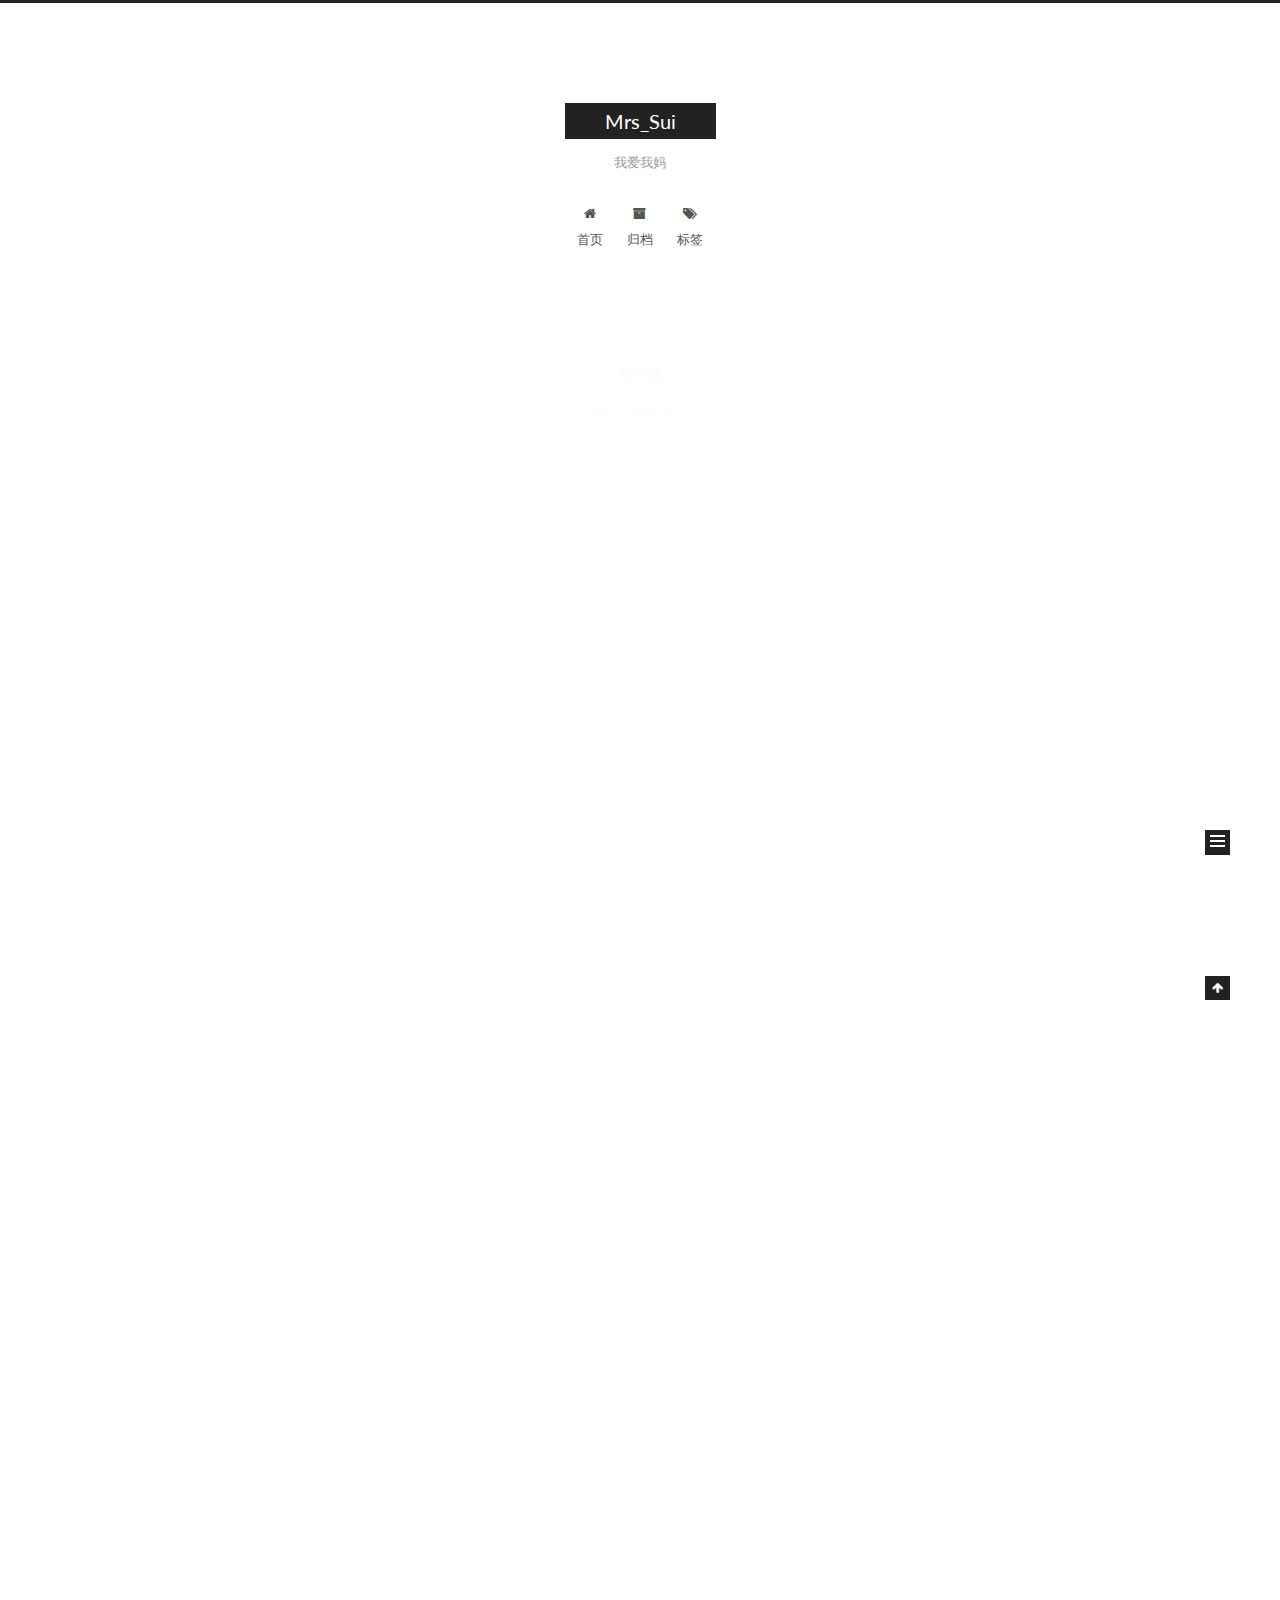
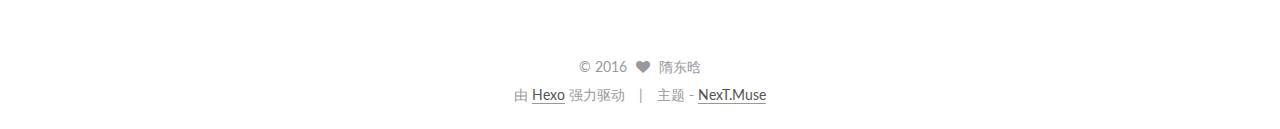
<file: index.html>
<!doctype html>



  


<html class="theme-next muse use-motion">
<head>
  <meta charset="UTF-8"/>
<meta http-equiv="X-UA-Compatible" content="IE=edge,chrome=1" />
<meta name="viewport" content="width=device-width, initial-scale=1, maximum-scale=1"/>



<meta http-equiv="Cache-Control" content="no-transform" />
<meta http-equiv="Cache-Control" content="no-siteapp" />












  
  
  <link href="/vendors/fancybox/source/jquery.fancybox.css?v=2.1.5" rel="stylesheet" type="text/css" />




  
  
  
  

  
    
    
  

  

  

  

  

  
    
    
    <link href="//fonts.googleapis.com/css?family=Lato:300,300italic,400,400italic,700,700italic&subset=latin,latin-ext" rel="stylesheet" type="text/css">
  






<link href="/vendors/font-awesome/css/font-awesome.min.css?v=4.4.0" rel="stylesheet" type="text/css" />

<link href="/css/main.css?v=5.0.1" rel="stylesheet" type="text/css" />


  <meta name="keywords" content="Hexo, NexT" />








  <link rel="shortcut icon" type="image/x-icon" href="/favicon.ico?v=5.0.1" />






<meta property="og:type" content="website">
<meta property="og:title" content="Mrs_Sui">
<meta property="og:url" content="http://yoursite.com/index.html">
<meta property="og:site_name" content="Mrs_Sui">
<meta name="twitter:card" content="summary">
<meta name="twitter:title" content="Mrs_Sui">



<script type="text/javascript" id="hexo.configuration">
  var NexT = window.NexT || {};
  var CONFIG = {
    scheme: 'Muse',
    sidebar: {"position":"left","display":"post"},
    fancybox: true,
    motion: true,
    duoshuo: {
      userId: 0,
      author: '博主'
    }
  };
</script>




  <link rel="canonical" href="http://yoursite.com/"/>

  <title> Mrs_Sui </title>
</head>

<body itemscope itemtype="http://schema.org/WebPage" lang="zh-Hans">

  










  
  
    
  

  <div class="container one-collumn sidebar-position-left 
   page-home 
 ">
    <div class="headband"></div>

    <header id="header" class="header" itemscope itemtype="http://schema.org/WPHeader">
      <div class="header-inner"><div class="site-meta ">
  

  <div class="custom-logo-site-title">
    <a href="/"  class="brand" rel="start">
      <span class="logo-line-before"><i></i></span>
      <span class="site-title">Mrs_Sui</span>
      <span class="logo-line-after"><i></i></span>
    </a>
  </div>
  <p class="site-subtitle">我爱我妈</p>
</div>

<div class="site-nav-toggle">
  <button>
    <span class="btn-bar"></span>
    <span class="btn-bar"></span>
    <span class="btn-bar"></span>
  </button>
</div>

<nav class="site-nav">
  

  
    <ul id="menu" class="menu">
      
        
        <li class="menu-item menu-item-home">
          <a href="/" rel="section">
            
              <i class="menu-item-icon fa fa-fw fa-home"></i> <br />
            
            首页
          </a>
        </li>
      
        
        <li class="menu-item menu-item-archives">
          <a href="/archives" rel="section">
            
              <i class="menu-item-icon fa fa-fw fa-archive"></i> <br />
            
            归档
          </a>
        </li>
      
        
        <li class="menu-item menu-item-tags">
          <a href="/tags" rel="section">
            
              <i class="menu-item-icon fa fa-fw fa-tags"></i> <br />
            
            标签
          </a>
        </li>
      

      
    </ul>
  

  
</nav>

 </div>
    </header>

    <main id="main" class="main">
      <div class="main-inner">
        <div class="content-wrap">
          <div id="content" class="content">
            
  <section id="posts" class="posts-expand">
    
      

  
  

  
  
  

  <article class="post post-type-normal " itemscope itemtype="http://schema.org/Article">

    
      <header class="post-header">

        
        
          <h1 class="post-title" itemprop="name headline">
            
            
              
                
                <a class="post-title-link" href="/2016/08/12/OC/" itemprop="url">
                  first
                </a>
              
            
          </h1>
        

        <div class="post-meta">
          <span class="post-time">
            <span class="post-meta-item-icon">
              <i class="fa fa-calendar-o"></i>
            </span>
            <span class="post-meta-item-text">发表于</span>
            <time itemprop="dateCreated" datetime="2016-08-12T22:47:24+08:00" content="2016-08-12">
              2016-08-12
            </time>
          </span>

          

          
            
          

          

          
          

          
        </div>
      </header>
    


    <div class="post-body" itemprop="articleBody">

      
      

      
        
          
            
          
        
      
    </div>

    <div>
      
    </div>

    <div>
      
    </div>

    <footer class="post-footer">
      

      

      
      
        <div class="post-eof"></div>
      
    </footer>
  </article>


    
      

  
  

  
  
  

  <article class="post post-type-normal " itemscope itemtype="http://schema.org/Article">

    
      <header class="post-header">

        
        
          <h1 class="post-title" itemprop="name headline">
            
            
              
                
                <a class="post-title-link" href="/2016/08/12/hello-world/" itemprop="url">
                  Hello World
                </a>
              
            
          </h1>
        

        <div class="post-meta">
          <span class="post-time">
            <span class="post-meta-item-icon">
              <i class="fa fa-calendar-o"></i>
            </span>
            <span class="post-meta-item-text">发表于</span>
            <time itemprop="dateCreated" datetime="2016-08-12T22:25:13+08:00" content="2016-08-12">
              2016-08-12
            </time>
          </span>

          

          
            
          

          

          
          

          
        </div>
      </header>
    


    <div class="post-body" itemprop="articleBody">

      
      

      
        
          
            <p>Welcome to <a href="https://hexo.io/" target="_blank" rel="external">Hexo</a>! This is your very first post. Check <a href="https://hexo.io/docs/" target="_blank" rel="external">documentation</a> for more info. If you get any problems when using Hexo, you can find the answer in <a href="https://hexo.io/docs/troubleshooting.html" target="_blank" rel="external">troubleshooting</a> or you can ask me on <a href="https://github.com/hexojs/hexo/issues" target="_blank" rel="external">GitHub</a>.</p>
<h2 id="Quick-Start"><a href="#Quick-Start" class="headerlink" title="Quick Start"></a>Quick Start</h2><h3 id="Create-a-new-post"><a href="#Create-a-new-post" class="headerlink" title="Create a new post"></a>Create a new post</h3><figure class="highlight bash"><table><tr><td class="gutter"><pre><div class="line">1</div></pre></td><td class="code"><pre><div class="line">$ hexo new <span class="string">"My New Post"</span></div></pre></td></tr></table></figure>
<p>More info: <a href="https://hexo.io/docs/writing.html" target="_blank" rel="external">Writing</a></p>
<h3 id="Run-server"><a href="#Run-server" class="headerlink" title="Run server"></a>Run server</h3><figure class="highlight bash"><table><tr><td class="gutter"><pre><div class="line">1</div></pre></td><td class="code"><pre><div class="line">$ hexo server</div></pre></td></tr></table></figure>
<p>More info: <a href="https://hexo.io/docs/server.html" target="_blank" rel="external">Server</a></p>
<h3 id="Generate-static-files"><a href="#Generate-static-files" class="headerlink" title="Generate static files"></a>Generate static files</h3><figure class="highlight bash"><table><tr><td class="gutter"><pre><div class="line">1</div></pre></td><td class="code"><pre><div class="line">$ hexo generate</div></pre></td></tr></table></figure>
<p>More info: <a href="https://hexo.io/docs/generating.html" target="_blank" rel="external">Generating</a></p>
<h3 id="Deploy-to-remote-sites"><a href="#Deploy-to-remote-sites" class="headerlink" title="Deploy to remote sites"></a>Deploy to remote sites</h3><figure class="highlight bash"><table><tr><td class="gutter"><pre><div class="line">1</div></pre></td><td class="code"><pre><div class="line">$ hexo deploy</div></pre></td></tr></table></figure>
<p>More info: <a href="https://hexo.io/docs/deployment.html" target="_blank" rel="external">Deployment</a></p>

          
        
      
    </div>

    <div>
      
    </div>

    <div>
      
    </div>

    <footer class="post-footer">
      

      

      
      
        <div class="post-eof"></div>
      
    </footer>
  </article>


    
  </section>

  


          </div>
          


          

        </div>
        
          
  
  <div class="sidebar-toggle">
    <div class="sidebar-toggle-line-wrap">
      <span class="sidebar-toggle-line sidebar-toggle-line-first"></span>
      <span class="sidebar-toggle-line sidebar-toggle-line-middle"></span>
      <span class="sidebar-toggle-line sidebar-toggle-line-last"></span>
    </div>
  </div>

  <aside id="sidebar" class="sidebar">
    <div class="sidebar-inner">

      

      

      <section class="site-overview sidebar-panel  sidebar-panel-active ">
        <div class="site-author motion-element" itemprop="author" itemscope itemtype="http://schema.org/Person">
          <img class="site-author-image" itemprop="image"
               src="/images/avatar.gif"
               alt="隋东晗" />
          <p class="site-author-name" itemprop="name">隋东晗</p>
          <p class="site-description motion-element" itemprop="description"></p>
        </div>
        <nav class="site-state motion-element">
          <div class="site-state-item site-state-posts">
            <a href="/archives">
              <span class="site-state-item-count">2</span>
              <span class="site-state-item-name">日志</span>
            </a>
          </div>

          

          

        </nav>

        

        <div class="links-of-author motion-element">
          
        </div>

        
        

        
        

      </section>

      

    </div>
  </aside>


        
      </div>
    </main>

    <footer id="footer" class="footer">
      <div class="footer-inner">
        <div class="copyright" >
  
  &copy; 
  <span itemprop="copyrightYear">2016</span>
  <span class="with-love">
    <i class="fa fa-heart"></i>
  </span>
  <span class="author" itemprop="copyrightHolder">隋东晗</span>
</div>

<div class="powered-by">
  由 <a class="theme-link" href="https://hexo.io">Hexo</a> 强力驱动
</div>

<div class="theme-info">
  主题 -
  <a class="theme-link" href="https://github.com/iissnan/hexo-theme-next">
    NexT.Muse
  </a>
</div>

        

        
      </div>
    </footer>

    <div class="back-to-top">
      <i class="fa fa-arrow-up"></i>
    </div>
  </div>

  

<script type="text/javascript">
  if (Object.prototype.toString.call(window.Promise) !== '[object Function]') {
    window.Promise = null;
  }
</script>









  



  
  <script type="text/javascript" src="/vendors/jquery/index.js?v=2.1.3"></script>

  
  <script type="text/javascript" src="/vendors/fastclick/lib/fastclick.min.js?v=1.0.6"></script>

  
  <script type="text/javascript" src="/vendors/jquery_lazyload/jquery.lazyload.js?v=1.9.7"></script>

  
  <script type="text/javascript" src="/vendors/velocity/velocity.min.js?v=1.2.1"></script>

  
  <script type="text/javascript" src="/vendors/velocity/velocity.ui.min.js?v=1.2.1"></script>

  
  <script type="text/javascript" src="/vendors/fancybox/source/jquery.fancybox.pack.js?v=2.1.5"></script>


  


  <script type="text/javascript" src="/js/src/utils.js?v=5.0.1"></script>

  <script type="text/javascript" src="/js/src/motion.js?v=5.0.1"></script>



  
  

  

  


  <script type="text/javascript" src="/js/src/bootstrap.js?v=5.0.1"></script>



  



  




  
  

  

  

  

</body>
</html>
</file>
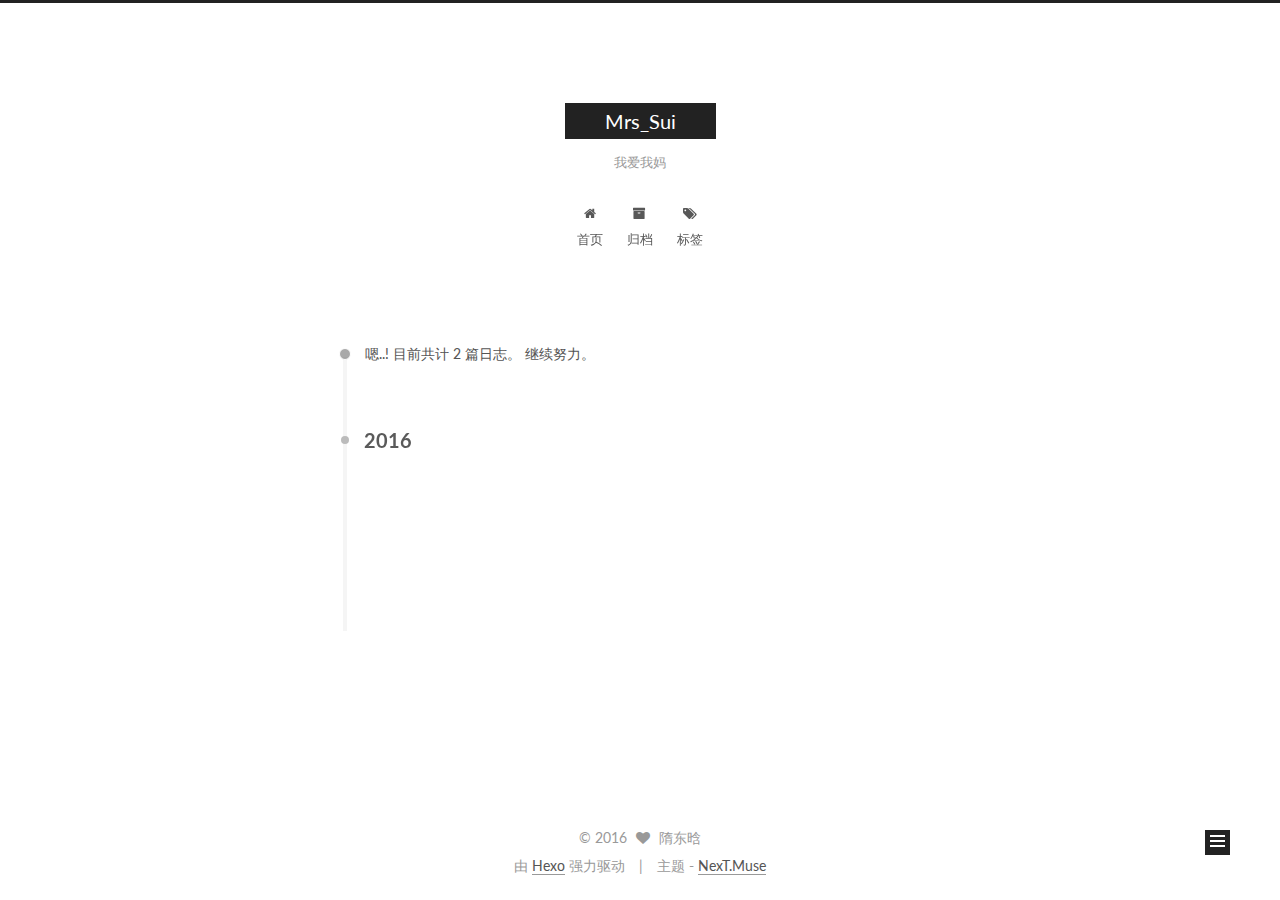
<file: archives/index.html>
<!doctype html>



  


<html class="theme-next muse use-motion">
<head>
  <meta charset="UTF-8"/>
<meta http-equiv="X-UA-Compatible" content="IE=edge,chrome=1" />
<meta name="viewport" content="width=device-width, initial-scale=1, maximum-scale=1"/>



<meta http-equiv="Cache-Control" content="no-transform" />
<meta http-equiv="Cache-Control" content="no-siteapp" />












  
  
  <link href="/vendors/fancybox/source/jquery.fancybox.css?v=2.1.5" rel="stylesheet" type="text/css" />




  
  
  
  

  
    
    
  

  

  

  

  

  
    
    
    <link href="//fonts.googleapis.com/css?family=Lato:300,300italic,400,400italic,700,700italic&subset=latin,latin-ext" rel="stylesheet" type="text/css">
  






<link href="/vendors/font-awesome/css/font-awesome.min.css?v=4.4.0" rel="stylesheet" type="text/css" />

<link href="/css/main.css?v=5.0.1" rel="stylesheet" type="text/css" />


  <meta name="keywords" content="Hexo, NexT" />








  <link rel="shortcut icon" type="image/x-icon" href="/favicon.ico?v=5.0.1" />






<meta property="og:type" content="website">
<meta property="og:title" content="Mrs_Sui">
<meta property="og:url" content="http://yoursite.com/archives/index.html">
<meta property="og:site_name" content="Mrs_Sui">
<meta name="twitter:card" content="summary">
<meta name="twitter:title" content="Mrs_Sui">



<script type="text/javascript" id="hexo.configuration">
  var NexT = window.NexT || {};
  var CONFIG = {
    scheme: 'Muse',
    sidebar: {"position":"left","display":"post"},
    fancybox: true,
    motion: true,
    duoshuo: {
      userId: 0,
      author: '博主'
    }
  };
</script>




  <link rel="canonical" href="http://yoursite.com/archives/"/>

  <title> 归档 | Mrs_Sui </title>
</head>

<body itemscope itemtype="http://schema.org/WebPage" lang="zh-Hans">

  










  
  
    
  

  <div class="container one-collumn sidebar-position-left  page-archive  ">
    <div class="headband"></div>

    <header id="header" class="header" itemscope itemtype="http://schema.org/WPHeader">
      <div class="header-inner"><div class="site-meta ">
  

  <div class="custom-logo-site-title">
    <a href="/"  class="brand" rel="start">
      <span class="logo-line-before"><i></i></span>
      <span class="site-title">Mrs_Sui</span>
      <span class="logo-line-after"><i></i></span>
    </a>
  </div>
  <p class="site-subtitle">我爱我妈</p>
</div>

<div class="site-nav-toggle">
  <button>
    <span class="btn-bar"></span>
    <span class="btn-bar"></span>
    <span class="btn-bar"></span>
  </button>
</div>

<nav class="site-nav">
  

  
    <ul id="menu" class="menu">
      
        
        <li class="menu-item menu-item-home">
          <a href="/" rel="section">
            
              <i class="menu-item-icon fa fa-fw fa-home"></i> <br />
            
            首页
          </a>
        </li>
      
        
        <li class="menu-item menu-item-archives">
          <a href="/archives" rel="section">
            
              <i class="menu-item-icon fa fa-fw fa-archive"></i> <br />
            
            归档
          </a>
        </li>
      
        
        <li class="menu-item menu-item-tags">
          <a href="/tags" rel="section">
            
              <i class="menu-item-icon fa fa-fw fa-tags"></i> <br />
            
            标签
          </a>
        </li>
      

      
    </ul>
  

  
</nav>

 </div>
    </header>

    <main id="main" class="main">
      <div class="main-inner">
        <div class="content-wrap">
          <div id="content" class="content">
            

  <section id="posts" class="posts-collapse">
    <span class="archive-move-on"></span>

    <span class="archive-page-counter">
      
      
      
        
      
      嗯..! 目前共计 2 篇日志。 继续努力。
    </span>

    

      
      
      

      
        
        <div class="collection-title">
          <h2 class="archive-year motion-element" id="archive-year-2016">2016</h2>
        </div>
      
      

      

  <article class="post post-type-normal" itemscope itemtype="http://schema.org/Article">
    <header class="post-header">

      <h1 class="post-title">
        
            <a class="post-title-link" href="/2016/08/12/OC/" itemprop="url">
              
                <span itemprop="name">first</span>
              
            </a>
        
      </h1>

      <div class="post-meta">
        <time class="post-time" itemprop="dateCreated"
              datetime="2016-08-12T22:47:24+08:00"
              content="2016-08-12" >
          08-12
        </time>
      </div>

    </header>
  </article>



    

      
      
      

      
      

      

  <article class="post post-type-normal" itemscope itemtype="http://schema.org/Article">
    <header class="post-header">

      <h1 class="post-title">
        
            <a class="post-title-link" href="/2016/08/12/hello-world/" itemprop="url">
              
                <span itemprop="name">Hello World</span>
              
            </a>
        
      </h1>

      <div class="post-meta">
        <time class="post-time" itemprop="dateCreated"
              datetime="2016-08-12T22:25:13+08:00"
              content="2016-08-12" >
          08-12
        </time>
      </div>

    </header>
  </article>



    

  </section>

  



          </div>
          


          

        </div>
        
          
  
  <div class="sidebar-toggle">
    <div class="sidebar-toggle-line-wrap">
      <span class="sidebar-toggle-line sidebar-toggle-line-first"></span>
      <span class="sidebar-toggle-line sidebar-toggle-line-middle"></span>
      <span class="sidebar-toggle-line sidebar-toggle-line-last"></span>
    </div>
  </div>

  <aside id="sidebar" class="sidebar">
    <div class="sidebar-inner">

      

      

      <section class="site-overview sidebar-panel  sidebar-panel-active ">
        <div class="site-author motion-element" itemprop="author" itemscope itemtype="http://schema.org/Person">
          <img class="site-author-image" itemprop="image"
               src="/images/avatar.gif"
               alt="隋东晗" />
          <p class="site-author-name" itemprop="name">隋东晗</p>
          <p class="site-description motion-element" itemprop="description"></p>
        </div>
        <nav class="site-state motion-element">
          <div class="site-state-item site-state-posts">
            <a href="/archives">
              <span class="site-state-item-count">2</span>
              <span class="site-state-item-name">日志</span>
            </a>
          </div>

          

          

        </nav>

        

        <div class="links-of-author motion-element">
          
        </div>

        
        

        
        

      </section>

      

    </div>
  </aside>


        
      </div>
    </main>

    <footer id="footer" class="footer">
      <div class="footer-inner">
        <div class="copyright" >
  
  &copy; 
  <span itemprop="copyrightYear">2016</span>
  <span class="with-love">
    <i class="fa fa-heart"></i>
  </span>
  <span class="author" itemprop="copyrightHolder">隋东晗</span>
</div>

<div class="powered-by">
  由 <a class="theme-link" href="https://hexo.io">Hexo</a> 强力驱动
</div>

<div class="theme-info">
  主题 -
  <a class="theme-link" href="https://github.com/iissnan/hexo-theme-next">
    NexT.Muse
  </a>
</div>

        

        
      </div>
    </footer>

    <div class="back-to-top">
      <i class="fa fa-arrow-up"></i>
    </div>
  </div>

  

<script type="text/javascript">
  if (Object.prototype.toString.call(window.Promise) !== '[object Function]') {
    window.Promise = null;
  }
</script>









  



  
  <script type="text/javascript" src="/vendors/jquery/index.js?v=2.1.3"></script>

  
  <script type="text/javascript" src="/vendors/fastclick/lib/fastclick.min.js?v=1.0.6"></script>

  
  <script type="text/javascript" src="/vendors/jquery_lazyload/jquery.lazyload.js?v=1.9.7"></script>

  
  <script type="text/javascript" src="/vendors/velocity/velocity.min.js?v=1.2.1"></script>

  
  <script type="text/javascript" src="/vendors/velocity/velocity.ui.min.js?v=1.2.1"></script>

  
  <script type="text/javascript" src="/vendors/fancybox/source/jquery.fancybox.pack.js?v=2.1.5"></script>


  


  <script type="text/javascript" src="/js/src/utils.js?v=5.0.1"></script>

  <script type="text/javascript" src="/js/src/motion.js?v=5.0.1"></script>



  
  

  
  
    <script type="text/javascript" id="motion.page.archive">
      $('.archive-year').velocity('transition.slideLeftIn');
    </script>
  


  


  <script type="text/javascript" src="/js/src/bootstrap.js?v=5.0.1"></script>



  



  




  
  

  

  

  

</body>
</html>
</file>
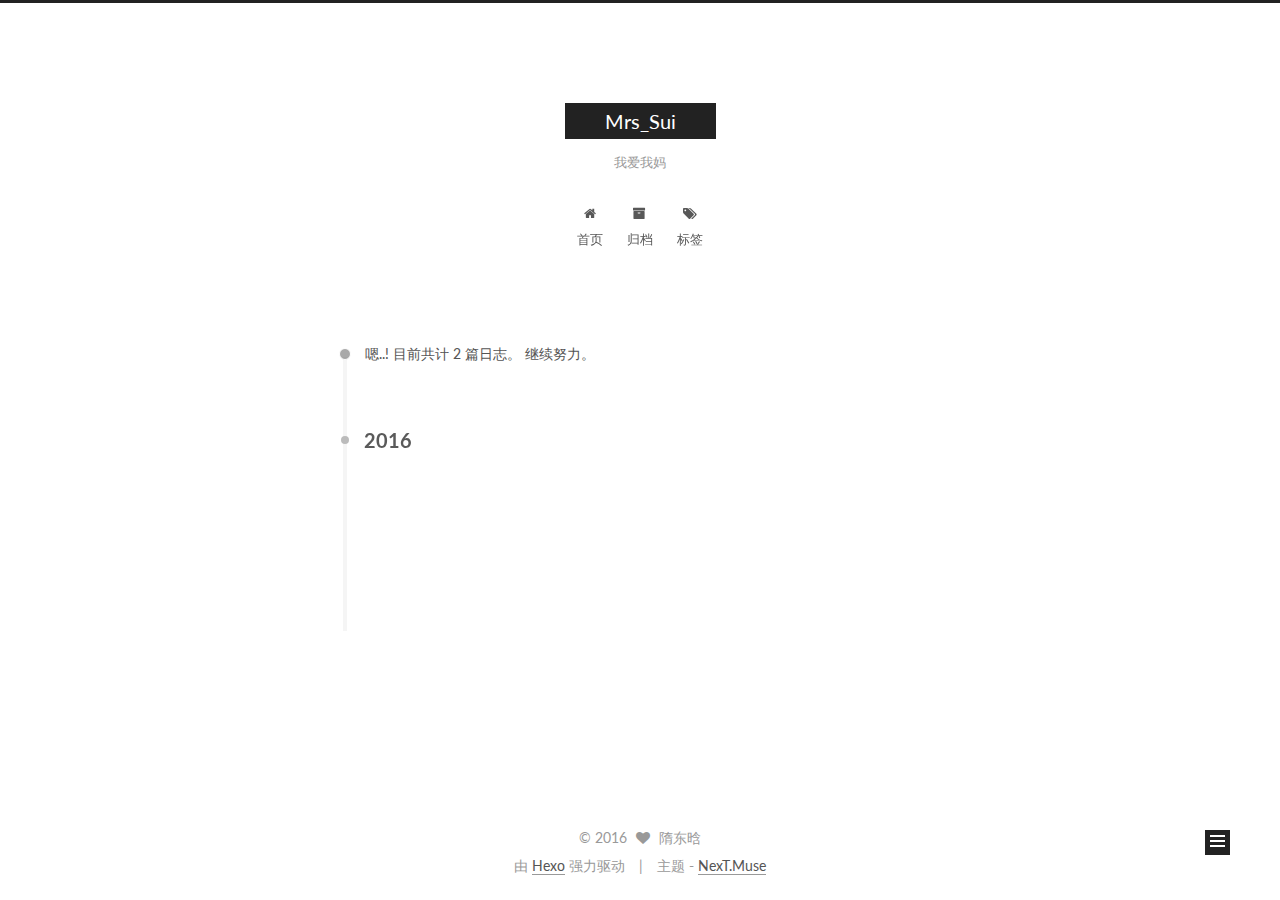
<file: archives/2016/index.html>
<!doctype html>



  


<html class="theme-next muse use-motion">
<head>
  <meta charset="UTF-8"/>
<meta http-equiv="X-UA-Compatible" content="IE=edge,chrome=1" />
<meta name="viewport" content="width=device-width, initial-scale=1, maximum-scale=1"/>



<meta http-equiv="Cache-Control" content="no-transform" />
<meta http-equiv="Cache-Control" content="no-siteapp" />












  
  
  <link href="/vendors/fancybox/source/jquery.fancybox.css?v=2.1.5" rel="stylesheet" type="text/css" />




  
  
  
  

  
    
    
  

  

  

  

  

  
    
    
    <link href="//fonts.googleapis.com/css?family=Lato:300,300italic,400,400italic,700,700italic&subset=latin,latin-ext" rel="stylesheet" type="text/css">
  






<link href="/vendors/font-awesome/css/font-awesome.min.css?v=4.4.0" rel="stylesheet" type="text/css" />

<link href="/css/main.css?v=5.0.1" rel="stylesheet" type="text/css" />


  <meta name="keywords" content="Hexo, NexT" />








  <link rel="shortcut icon" type="image/x-icon" href="/favicon.ico?v=5.0.1" />






<meta property="og:type" content="website">
<meta property="og:title" content="Mrs_Sui">
<meta property="og:url" content="http://yoursite.com/archives/2016/index.html">
<meta property="og:site_name" content="Mrs_Sui">
<meta name="twitter:card" content="summary">
<meta name="twitter:title" content="Mrs_Sui">



<script type="text/javascript" id="hexo.configuration">
  var NexT = window.NexT || {};
  var CONFIG = {
    scheme: 'Muse',
    sidebar: {"position":"left","display":"post"},
    fancybox: true,
    motion: true,
    duoshuo: {
      userId: 0,
      author: '博主'
    }
  };
</script>




  <link rel="canonical" href="http://yoursite.com/archives/2016/"/>

  <title> 归档 | Mrs_Sui </title>
</head>

<body itemscope itemtype="http://schema.org/WebPage" lang="zh-Hans">

  










  
  
    
  

  <div class="container one-collumn sidebar-position-left  page-archive  ">
    <div class="headband"></div>

    <header id="header" class="header" itemscope itemtype="http://schema.org/WPHeader">
      <div class="header-inner"><div class="site-meta ">
  

  <div class="custom-logo-site-title">
    <a href="/"  class="brand" rel="start">
      <span class="logo-line-before"><i></i></span>
      <span class="site-title">Mrs_Sui</span>
      <span class="logo-line-after"><i></i></span>
    </a>
  </div>
  <p class="site-subtitle">我爱我妈</p>
</div>

<div class="site-nav-toggle">
  <button>
    <span class="btn-bar"></span>
    <span class="btn-bar"></span>
    <span class="btn-bar"></span>
  </button>
</div>

<nav class="site-nav">
  

  
    <ul id="menu" class="menu">
      
        
        <li class="menu-item menu-item-home">
          <a href="/" rel="section">
            
              <i class="menu-item-icon fa fa-fw fa-home"></i> <br />
            
            首页
          </a>
        </li>
      
        
        <li class="menu-item menu-item-archives">
          <a href="/archives" rel="section">
            
              <i class="menu-item-icon fa fa-fw fa-archive"></i> <br />
            
            归档
          </a>
        </li>
      
        
        <li class="menu-item menu-item-tags">
          <a href="/tags" rel="section">
            
              <i class="menu-item-icon fa fa-fw fa-tags"></i> <br />
            
            标签
          </a>
        </li>
      

      
    </ul>
  

  
</nav>

 </div>
    </header>

    <main id="main" class="main">
      <div class="main-inner">
        <div class="content-wrap">
          <div id="content" class="content">
            

  <section id="posts" class="posts-collapse">
    <span class="archive-move-on"></span>

    <span class="archive-page-counter">
      
      
      
        
      
      嗯..! 目前共计 2 篇日志。 继续努力。
    </span>

    

      
      
      

      
        
        <div class="collection-title">
          <h2 class="archive-year motion-element" id="archive-year-2016">2016</h2>
        </div>
      
      

      

  <article class="post post-type-normal" itemscope itemtype="http://schema.org/Article">
    <header class="post-header">

      <h1 class="post-title">
        
            <a class="post-title-link" href="/2016/08/12/OC/" itemprop="url">
              
                <span itemprop="name">first</span>
              
            </a>
        
      </h1>

      <div class="post-meta">
        <time class="post-time" itemprop="dateCreated"
              datetime="2016-08-12T22:47:24+08:00"
              content="2016-08-12" >
          08-12
        </time>
      </div>

    </header>
  </article>



    

      
      
      

      
      

      

  <article class="post post-type-normal" itemscope itemtype="http://schema.org/Article">
    <header class="post-header">

      <h1 class="post-title">
        
            <a class="post-title-link" href="/2016/08/12/hello-world/" itemprop="url">
              
                <span itemprop="name">Hello World</span>
              
            </a>
        
      </h1>

      <div class="post-meta">
        <time class="post-time" itemprop="dateCreated"
              datetime="2016-08-12T22:25:13+08:00"
              content="2016-08-12" >
          08-12
        </time>
      </div>

    </header>
  </article>



    

  </section>

  



          </div>
          


          

        </div>
        
          
  
  <div class="sidebar-toggle">
    <div class="sidebar-toggle-line-wrap">
      <span class="sidebar-toggle-line sidebar-toggle-line-first"></span>
      <span class="sidebar-toggle-line sidebar-toggle-line-middle"></span>
      <span class="sidebar-toggle-line sidebar-toggle-line-last"></span>
    </div>
  </div>

  <aside id="sidebar" class="sidebar">
    <div class="sidebar-inner">

      

      

      <section class="site-overview sidebar-panel  sidebar-panel-active ">
        <div class="site-author motion-element" itemprop="author" itemscope itemtype="http://schema.org/Person">
          <img class="site-author-image" itemprop="image"
               src="/images/avatar.gif"
               alt="隋东晗" />
          <p class="site-author-name" itemprop="name">隋东晗</p>
          <p class="site-description motion-element" itemprop="description"></p>
        </div>
        <nav class="site-state motion-element">
          <div class="site-state-item site-state-posts">
            <a href="/archives">
              <span class="site-state-item-count">2</span>
              <span class="site-state-item-name">日志</span>
            </a>
          </div>

          

          

        </nav>

        

        <div class="links-of-author motion-element">
          
        </div>

        
        

        
        

      </section>

      

    </div>
  </aside>


        
      </div>
    </main>

    <footer id="footer" class="footer">
      <div class="footer-inner">
        <div class="copyright" >
  
  &copy; 
  <span itemprop="copyrightYear">2016</span>
  <span class="with-love">
    <i class="fa fa-heart"></i>
  </span>
  <span class="author" itemprop="copyrightHolder">隋东晗</span>
</div>

<div class="powered-by">
  由 <a class="theme-link" href="https://hexo.io">Hexo</a> 强力驱动
</div>

<div class="theme-info">
  主题 -
  <a class="theme-link" href="https://github.com/iissnan/hexo-theme-next">
    NexT.Muse
  </a>
</div>

        

        
      </div>
    </footer>

    <div class="back-to-top">
      <i class="fa fa-arrow-up"></i>
    </div>
  </div>

  

<script type="text/javascript">
  if (Object.prototype.toString.call(window.Promise) !== '[object Function]') {
    window.Promise = null;
  }
</script>









  



  
  <script type="text/javascript" src="/vendors/jquery/index.js?v=2.1.3"></script>

  
  <script type="text/javascript" src="/vendors/fastclick/lib/fastclick.min.js?v=1.0.6"></script>

  
  <script type="text/javascript" src="/vendors/jquery_lazyload/jquery.lazyload.js?v=1.9.7"></script>

  
  <script type="text/javascript" src="/vendors/velocity/velocity.min.js?v=1.2.1"></script>

  
  <script type="text/javascript" src="/vendors/velocity/velocity.ui.min.js?v=1.2.1"></script>

  
  <script type="text/javascript" src="/vendors/fancybox/source/jquery.fancybox.pack.js?v=2.1.5"></script>


  


  <script type="text/javascript" src="/js/src/utils.js?v=5.0.1"></script>

  <script type="text/javascript" src="/js/src/motion.js?v=5.0.1"></script>



  
  

  
  
    <script type="text/javascript" id="motion.page.archive">
      $('.archive-year').velocity('transition.slideLeftIn');
    </script>
  


  


  <script type="text/javascript" src="/js/src/bootstrap.js?v=5.0.1"></script>



  



  




  
  

  

  

  

</body>
</html>
</file>
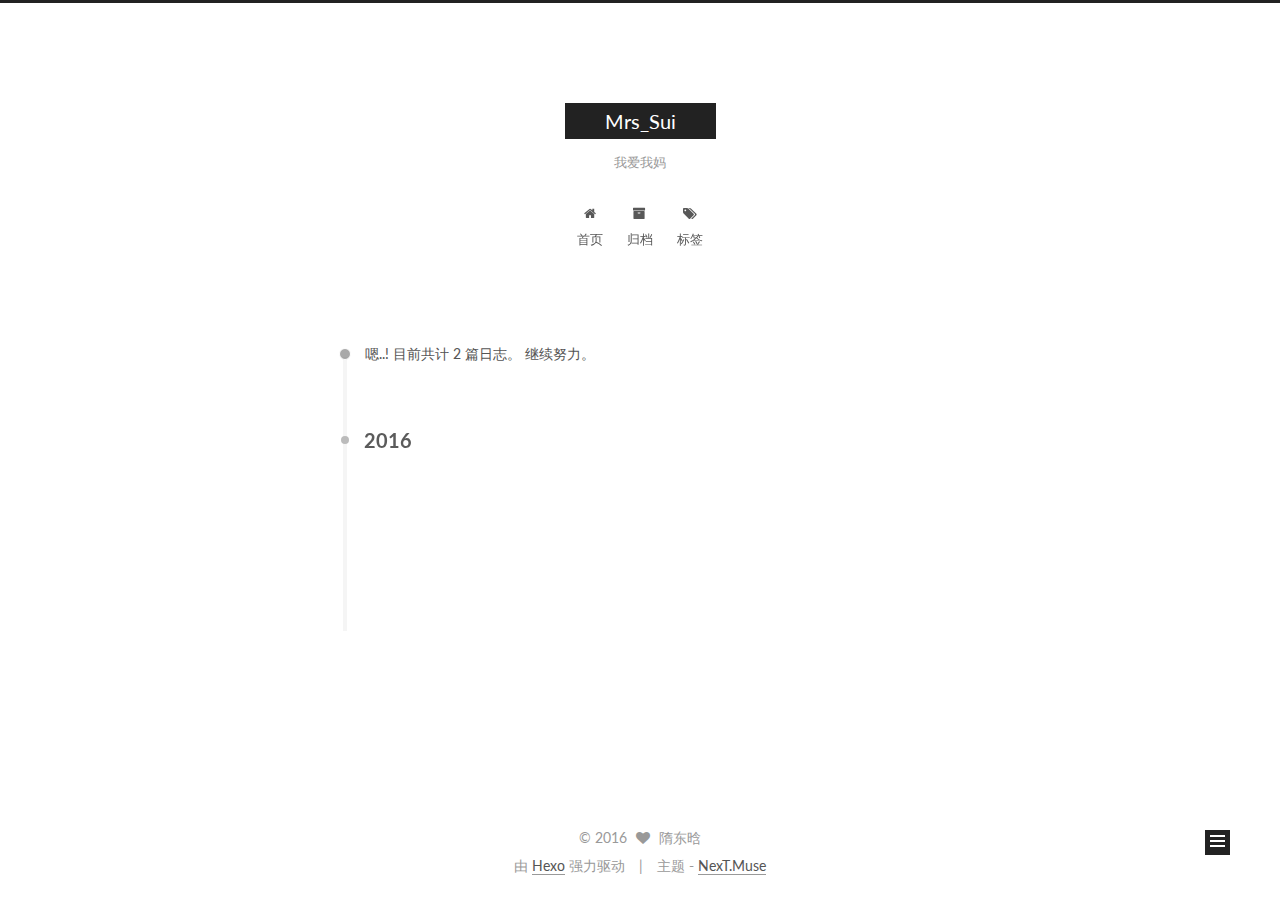
<file: archives/2016/08/index.html>
<!doctype html>



  


<html class="theme-next muse use-motion">
<head>
  <meta charset="UTF-8"/>
<meta http-equiv="X-UA-Compatible" content="IE=edge,chrome=1" />
<meta name="viewport" content="width=device-width, initial-scale=1, maximum-scale=1"/>



<meta http-equiv="Cache-Control" content="no-transform" />
<meta http-equiv="Cache-Control" content="no-siteapp" />












  
  
  <link href="/vendors/fancybox/source/jquery.fancybox.css?v=2.1.5" rel="stylesheet" type="text/css" />




  
  
  
  

  
    
    
  

  

  

  

  

  
    
    
    <link href="//fonts.googleapis.com/css?family=Lato:300,300italic,400,400italic,700,700italic&subset=latin,latin-ext" rel="stylesheet" type="text/css">
  






<link href="/vendors/font-awesome/css/font-awesome.min.css?v=4.4.0" rel="stylesheet" type="text/css" />

<link href="/css/main.css?v=5.0.1" rel="stylesheet" type="text/css" />


  <meta name="keywords" content="Hexo, NexT" />








  <link rel="shortcut icon" type="image/x-icon" href="/favicon.ico?v=5.0.1" />






<meta property="og:type" content="website">
<meta property="og:title" content="Mrs_Sui">
<meta property="og:url" content="http://yoursite.com/archives/2016/08/index.html">
<meta property="og:site_name" content="Mrs_Sui">
<meta name="twitter:card" content="summary">
<meta name="twitter:title" content="Mrs_Sui">



<script type="text/javascript" id="hexo.configuration">
  var NexT = window.NexT || {};
  var CONFIG = {
    scheme: 'Muse',
    sidebar: {"position":"left","display":"post"},
    fancybox: true,
    motion: true,
    duoshuo: {
      userId: 0,
      author: '博主'
    }
  };
</script>




  <link rel="canonical" href="http://yoursite.com/archives/2016/08/"/>

  <title> 归档 | Mrs_Sui </title>
</head>

<body itemscope itemtype="http://schema.org/WebPage" lang="zh-Hans">

  










  
  
    
  

  <div class="container one-collumn sidebar-position-left  page-archive  ">
    <div class="headband"></div>

    <header id="header" class="header" itemscope itemtype="http://schema.org/WPHeader">
      <div class="header-inner"><div class="site-meta ">
  

  <div class="custom-logo-site-title">
    <a href="/"  class="brand" rel="start">
      <span class="logo-line-before"><i></i></span>
      <span class="site-title">Mrs_Sui</span>
      <span class="logo-line-after"><i></i></span>
    </a>
  </div>
  <p class="site-subtitle">我爱我妈</p>
</div>

<div class="site-nav-toggle">
  <button>
    <span class="btn-bar"></span>
    <span class="btn-bar"></span>
    <span class="btn-bar"></span>
  </button>
</div>

<nav class="site-nav">
  

  
    <ul id="menu" class="menu">
      
        
        <li class="menu-item menu-item-home">
          <a href="/" rel="section">
            
              <i class="menu-item-icon fa fa-fw fa-home"></i> <br />
            
            首页
          </a>
        </li>
      
        
        <li class="menu-item menu-item-archives">
          <a href="/archives" rel="section">
            
              <i class="menu-item-icon fa fa-fw fa-archive"></i> <br />
            
            归档
          </a>
        </li>
      
        
        <li class="menu-item menu-item-tags">
          <a href="/tags" rel="section">
            
              <i class="menu-item-icon fa fa-fw fa-tags"></i> <br />
            
            标签
          </a>
        </li>
      

      
    </ul>
  

  
</nav>

 </div>
    </header>

    <main id="main" class="main">
      <div class="main-inner">
        <div class="content-wrap">
          <div id="content" class="content">
            

  <section id="posts" class="posts-collapse">
    <span class="archive-move-on"></span>

    <span class="archive-page-counter">
      
      
      
        
      
      嗯..! 目前共计 2 篇日志。 继续努力。
    </span>

    

      
      
      

      
        
        <div class="collection-title">
          <h2 class="archive-year motion-element" id="archive-year-2016">2016</h2>
        </div>
      
      

      

  <article class="post post-type-normal" itemscope itemtype="http://schema.org/Article">
    <header class="post-header">

      <h1 class="post-title">
        
            <a class="post-title-link" href="/2016/08/12/OC/" itemprop="url">
              
                <span itemprop="name">first</span>
              
            </a>
        
      </h1>

      <div class="post-meta">
        <time class="post-time" itemprop="dateCreated"
              datetime="2016-08-12T22:47:24+08:00"
              content="2016-08-12" >
          08-12
        </time>
      </div>

    </header>
  </article>



    

      
      
      

      
      

      

  <article class="post post-type-normal" itemscope itemtype="http://schema.org/Article">
    <header class="post-header">

      <h1 class="post-title">
        
            <a class="post-title-link" href="/2016/08/12/hello-world/" itemprop="url">
              
                <span itemprop="name">Hello World</span>
              
            </a>
        
      </h1>

      <div class="post-meta">
        <time class="post-time" itemprop="dateCreated"
              datetime="2016-08-12T22:25:13+08:00"
              content="2016-08-12" >
          08-12
        </time>
      </div>

    </header>
  </article>



    

  </section>

  



          </div>
          


          

        </div>
        
          
  
  <div class="sidebar-toggle">
    <div class="sidebar-toggle-line-wrap">
      <span class="sidebar-toggle-line sidebar-toggle-line-first"></span>
      <span class="sidebar-toggle-line sidebar-toggle-line-middle"></span>
      <span class="sidebar-toggle-line sidebar-toggle-line-last"></span>
    </div>
  </div>

  <aside id="sidebar" class="sidebar">
    <div class="sidebar-inner">

      

      

      <section class="site-overview sidebar-panel  sidebar-panel-active ">
        <div class="site-author motion-element" itemprop="author" itemscope itemtype="http://schema.org/Person">
          <img class="site-author-image" itemprop="image"
               src="/images/avatar.gif"
               alt="隋东晗" />
          <p class="site-author-name" itemprop="name">隋东晗</p>
          <p class="site-description motion-element" itemprop="description"></p>
        </div>
        <nav class="site-state motion-element">
          <div class="site-state-item site-state-posts">
            <a href="/archives">
              <span class="site-state-item-count">2</span>
              <span class="site-state-item-name">日志</span>
            </a>
          </div>

          

          

        </nav>

        

        <div class="links-of-author motion-element">
          
        </div>

        
        

        
        

      </section>

      

    </div>
  </aside>


        
      </div>
    </main>

    <footer id="footer" class="footer">
      <div class="footer-inner">
        <div class="copyright" >
  
  &copy; 
  <span itemprop="copyrightYear">2016</span>
  <span class="with-love">
    <i class="fa fa-heart"></i>
  </span>
  <span class="author" itemprop="copyrightHolder">隋东晗</span>
</div>

<div class="powered-by">
  由 <a class="theme-link" href="https://hexo.io">Hexo</a> 强力驱动
</div>

<div class="theme-info">
  主题 -
  <a class="theme-link" href="https://github.com/iissnan/hexo-theme-next">
    NexT.Muse
  </a>
</div>

        

        
      </div>
    </footer>

    <div class="back-to-top">
      <i class="fa fa-arrow-up"></i>
    </div>
  </div>

  

<script type="text/javascript">
  if (Object.prototype.toString.call(window.Promise) !== '[object Function]') {
    window.Promise = null;
  }
</script>









  



  
  <script type="text/javascript" src="/vendors/jquery/index.js?v=2.1.3"></script>

  
  <script type="text/javascript" src="/vendors/fastclick/lib/fastclick.min.js?v=1.0.6"></script>

  
  <script type="text/javascript" src="/vendors/jquery_lazyload/jquery.lazyload.js?v=1.9.7"></script>

  
  <script type="text/javascript" src="/vendors/velocity/velocity.min.js?v=1.2.1"></script>

  
  <script type="text/javascript" src="/vendors/velocity/velocity.ui.min.js?v=1.2.1"></script>

  
  <script type="text/javascript" src="/vendors/fancybox/source/jquery.fancybox.pack.js?v=2.1.5"></script>


  


  <script type="text/javascript" src="/js/src/utils.js?v=5.0.1"></script>

  <script type="text/javascript" src="/js/src/motion.js?v=5.0.1"></script>



  
  

  
  
    <script type="text/javascript" id="motion.page.archive">
      $('.archive-year').velocity('transition.slideLeftIn');
    </script>
  


  


  <script type="text/javascript" src="/js/src/bootstrap.js?v=5.0.1"></script>



  



  




  
  

  

  

  

</body>
</html>
</file>
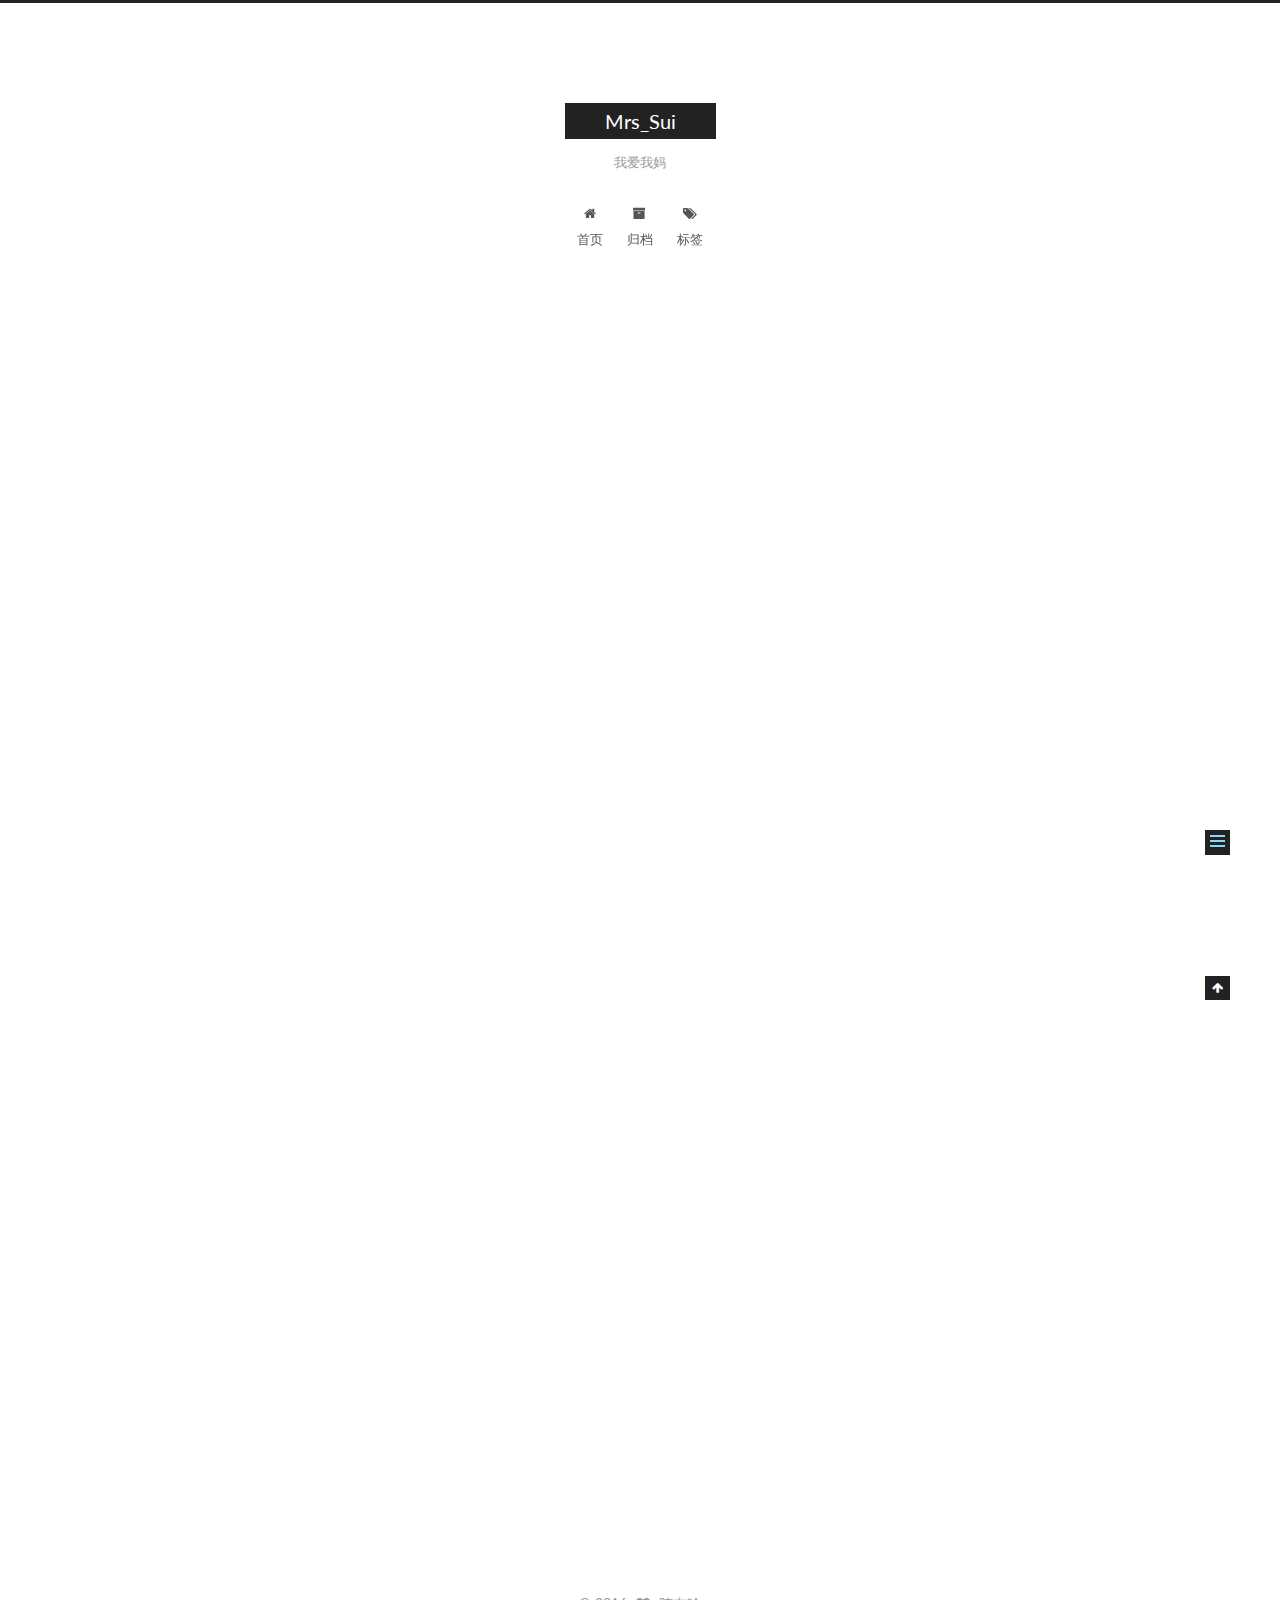
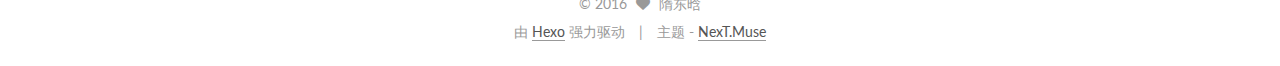
<file: 2016/08/12/hello-world/index.html>
<!doctype html>



  


<html class="theme-next muse use-motion">
<head>
  <meta charset="UTF-8"/>
<meta http-equiv="X-UA-Compatible" content="IE=edge,chrome=1" />
<meta name="viewport" content="width=device-width, initial-scale=1, maximum-scale=1"/>



<meta http-equiv="Cache-Control" content="no-transform" />
<meta http-equiv="Cache-Control" content="no-siteapp" />












  
  
  <link href="/vendors/fancybox/source/jquery.fancybox.css?v=2.1.5" rel="stylesheet" type="text/css" />




  
  
  
  

  
    
    
  

  

  

  

  

  
    
    
    <link href="//fonts.googleapis.com/css?family=Lato:300,300italic,400,400italic,700,700italic&subset=latin,latin-ext" rel="stylesheet" type="text/css">
  






<link href="/vendors/font-awesome/css/font-awesome.min.css?v=4.4.0" rel="stylesheet" type="text/css" />

<link href="/css/main.css?v=5.0.1" rel="stylesheet" type="text/css" />


  <meta name="keywords" content="Hexo, NexT" />








  <link rel="shortcut icon" type="image/x-icon" href="/favicon.ico?v=5.0.1" />






<meta name="description" content="Welcome to Hexo! This is your very first post. Check documentation for more info. If you get any problems when using Hexo, you can find the answer in troubleshooting or you can ask me on GitHub.
Quick">
<meta property="og:type" content="article">
<meta property="og:title" content="Hello World">
<meta property="og:url" content="http://yoursite.com/2016/08/12/hello-world/index.html">
<meta property="og:site_name" content="Mrs_Sui">
<meta property="og:description" content="Welcome to Hexo! This is your very first post. Check documentation for more info. If you get any problems when using Hexo, you can find the answer in troubleshooting or you can ask me on GitHub.
Quick">
<meta property="og:updated_time" content="2016-08-12T14:36:12.000Z">
<meta name="twitter:card" content="summary">
<meta name="twitter:title" content="Hello World">
<meta name="twitter:description" content="Welcome to Hexo! This is your very first post. Check documentation for more info. If you get any problems when using Hexo, you can find the answer in troubleshooting or you can ask me on GitHub.
Quick">



<script type="text/javascript" id="hexo.configuration">
  var NexT = window.NexT || {};
  var CONFIG = {
    scheme: 'Muse',
    sidebar: {"position":"left","display":"post"},
    fancybox: true,
    motion: true,
    duoshuo: {
      userId: 0,
      author: '博主'
    }
  };
</script>




  <link rel="canonical" href="http://yoursite.com/2016/08/12/hello-world/"/>

  <title> Hello World | Mrs_Sui </title>
</head>

<body itemscope itemtype="http://schema.org/WebPage" lang="zh-Hans">

  










  
  
    
  

  <div class="container one-collumn sidebar-position-left page-post-detail ">
    <div class="headband"></div>

    <header id="header" class="header" itemscope itemtype="http://schema.org/WPHeader">
      <div class="header-inner"><div class="site-meta ">
  

  <div class="custom-logo-site-title">
    <a href="/"  class="brand" rel="start">
      <span class="logo-line-before"><i></i></span>
      <span class="site-title">Mrs_Sui</span>
      <span class="logo-line-after"><i></i></span>
    </a>
  </div>
  <p class="site-subtitle">我爱我妈</p>
</div>

<div class="site-nav-toggle">
  <button>
    <span class="btn-bar"></span>
    <span class="btn-bar"></span>
    <span class="btn-bar"></span>
  </button>
</div>

<nav class="site-nav">
  

  
    <ul id="menu" class="menu">
      
        
        <li class="menu-item menu-item-home">
          <a href="/" rel="section">
            
              <i class="menu-item-icon fa fa-fw fa-home"></i> <br />
            
            首页
          </a>
        </li>
      
        
        <li class="menu-item menu-item-archives">
          <a href="/archives" rel="section">
            
              <i class="menu-item-icon fa fa-fw fa-archive"></i> <br />
            
            归档
          </a>
        </li>
      
        
        <li class="menu-item menu-item-tags">
          <a href="/tags" rel="section">
            
              <i class="menu-item-icon fa fa-fw fa-tags"></i> <br />
            
            标签
          </a>
        </li>
      

      
    </ul>
  

  
</nav>

 </div>
    </header>

    <main id="main" class="main">
      <div class="main-inner">
        <div class="content-wrap">
          <div id="content" class="content">
            

  <div id="posts" class="posts-expand">
    

  
  

  
  
  

  <article class="post post-type-normal " itemscope itemtype="http://schema.org/Article">

    
      <header class="post-header">

        
        
          <h1 class="post-title" itemprop="name headline">
            
            
              
                Hello World
              
            
          </h1>
        

        <div class="post-meta">
          <span class="post-time">
            <span class="post-meta-item-icon">
              <i class="fa fa-calendar-o"></i>
            </span>
            <span class="post-meta-item-text">发表于</span>
            <time itemprop="dateCreated" datetime="2016-08-12T22:25:13+08:00" content="2016-08-12">
              2016-08-12
            </time>
          </span>

          

          
            
          

          

          
          

          
        </div>
      </header>
    


    <div class="post-body" itemprop="articleBody">

      
      

      
        <p>Welcome to <a href="https://hexo.io/" target="_blank" rel="external">Hexo</a>! This is your very first post. Check <a href="https://hexo.io/docs/" target="_blank" rel="external">documentation</a> for more info. If you get any problems when using Hexo, you can find the answer in <a href="https://hexo.io/docs/troubleshooting.html" target="_blank" rel="external">troubleshooting</a> or you can ask me on <a href="https://github.com/hexojs/hexo/issues" target="_blank" rel="external">GitHub</a>.</p>
<h2 id="Quick-Start"><a href="#Quick-Start" class="headerlink" title="Quick Start"></a>Quick Start</h2><h3 id="Create-a-new-post"><a href="#Create-a-new-post" class="headerlink" title="Create a new post"></a>Create a new post</h3><figure class="highlight bash"><table><tr><td class="gutter"><pre><div class="line">1</div></pre></td><td class="code"><pre><div class="line">$ hexo new <span class="string">"My New Post"</span></div></pre></td></tr></table></figure>
<p>More info: <a href="https://hexo.io/docs/writing.html" target="_blank" rel="external">Writing</a></p>
<h3 id="Run-server"><a href="#Run-server" class="headerlink" title="Run server"></a>Run server</h3><figure class="highlight bash"><table><tr><td class="gutter"><pre><div class="line">1</div></pre></td><td class="code"><pre><div class="line">$ hexo server</div></pre></td></tr></table></figure>
<p>More info: <a href="https://hexo.io/docs/server.html" target="_blank" rel="external">Server</a></p>
<h3 id="Generate-static-files"><a href="#Generate-static-files" class="headerlink" title="Generate static files"></a>Generate static files</h3><figure class="highlight bash"><table><tr><td class="gutter"><pre><div class="line">1</div></pre></td><td class="code"><pre><div class="line">$ hexo generate</div></pre></td></tr></table></figure>
<p>More info: <a href="https://hexo.io/docs/generating.html" target="_blank" rel="external">Generating</a></p>
<h3 id="Deploy-to-remote-sites"><a href="#Deploy-to-remote-sites" class="headerlink" title="Deploy to remote sites"></a>Deploy to remote sites</h3><figure class="highlight bash"><table><tr><td class="gutter"><pre><div class="line">1</div></pre></td><td class="code"><pre><div class="line">$ hexo deploy</div></pre></td></tr></table></figure>
<p>More info: <a href="https://hexo.io/docs/deployment.html" target="_blank" rel="external">Deployment</a></p>

      
    </div>

    <div>
      
        

      
    </div>

    <div>
      
        

      
    </div>

    <footer class="post-footer">
      

      
        <div class="post-nav">
          <div class="post-nav-next post-nav-item">
            
          </div>

          <div class="post-nav-prev post-nav-item">
            
              <a href="/2016/08/12/OC/" rel="prev" title="first">
                first <i class="fa fa-chevron-right"></i>
              </a>
            
          </div>
        </div>
      

      
      
    </footer>
  </article>



    <div class="post-spread">
      
    </div>
  </div>


          </div>
          


          
  <div class="comments" id="comments">
    
  </div>


        </div>
        
          
  
  <div class="sidebar-toggle">
    <div class="sidebar-toggle-line-wrap">
      <span class="sidebar-toggle-line sidebar-toggle-line-first"></span>
      <span class="sidebar-toggle-line sidebar-toggle-line-middle"></span>
      <span class="sidebar-toggle-line sidebar-toggle-line-last"></span>
    </div>
  </div>

  <aside id="sidebar" class="sidebar">
    <div class="sidebar-inner">

      

      
        <ul class="sidebar-nav motion-element">
          <li class="sidebar-nav-toc sidebar-nav-active" data-target="post-toc-wrap" >
            文章目录
          </li>
          <li class="sidebar-nav-overview" data-target="site-overview">
            站点概览
          </li>
        </ul>
      

      <section class="site-overview sidebar-panel ">
        <div class="site-author motion-element" itemprop="author" itemscope itemtype="http://schema.org/Person">
          <img class="site-author-image" itemprop="image"
               src="/images/avatar.gif"
               alt="隋东晗" />
          <p class="site-author-name" itemprop="name">隋东晗</p>
          <p class="site-description motion-element" itemprop="description"></p>
        </div>
        <nav class="site-state motion-element">
          <div class="site-state-item site-state-posts">
            <a href="/archives">
              <span class="site-state-item-count">2</span>
              <span class="site-state-item-name">日志</span>
            </a>
          </div>

          

          

        </nav>

        

        <div class="links-of-author motion-element">
          
        </div>

        
        

        
        

      </section>

      
        <section class="post-toc-wrap motion-element sidebar-panel sidebar-panel-active">
          <div class="post-toc">
            
              
            
            
              <div class="post-toc-content"><ol class="nav"><li class="nav-item nav-level-2"><a class="nav-link" href="#Quick-Start"><span class="nav-number">1.</span> <span class="nav-text">Quick Start</span></a><ol class="nav-child"><li class="nav-item nav-level-3"><a class="nav-link" href="#Create-a-new-post"><span class="nav-number">1.1.</span> <span class="nav-text">Create a new post</span></a></li><li class="nav-item nav-level-3"><a class="nav-link" href="#Run-server"><span class="nav-number">1.2.</span> <span class="nav-text">Run server</span></a></li><li class="nav-item nav-level-3"><a class="nav-link" href="#Generate-static-files"><span class="nav-number">1.3.</span> <span class="nav-text">Generate static files</span></a></li><li class="nav-item nav-level-3"><a class="nav-link" href="#Deploy-to-remote-sites"><span class="nav-number">1.4.</span> <span class="nav-text">Deploy to remote sites</span></a></li></ol></li></ol></div>
            
          </div>
        </section>
      

    </div>
  </aside>


        
      </div>
    </main>

    <footer id="footer" class="footer">
      <div class="footer-inner">
        <div class="copyright" >
  
  &copy; 
  <span itemprop="copyrightYear">2016</span>
  <span class="with-love">
    <i class="fa fa-heart"></i>
  </span>
  <span class="author" itemprop="copyrightHolder">隋东晗</span>
</div>

<div class="powered-by">
  由 <a class="theme-link" href="https://hexo.io">Hexo</a> 强力驱动
</div>

<div class="theme-info">
  主题 -
  <a class="theme-link" href="https://github.com/iissnan/hexo-theme-next">
    NexT.Muse
  </a>
</div>

        

        
      </div>
    </footer>

    <div class="back-to-top">
      <i class="fa fa-arrow-up"></i>
    </div>
  </div>

  

<script type="text/javascript">
  if (Object.prototype.toString.call(window.Promise) !== '[object Function]') {
    window.Promise = null;
  }
</script>









  



  
  <script type="text/javascript" src="/vendors/jquery/index.js?v=2.1.3"></script>

  
  <script type="text/javascript" src="/vendors/fastclick/lib/fastclick.min.js?v=1.0.6"></script>

  
  <script type="text/javascript" src="/vendors/jquery_lazyload/jquery.lazyload.js?v=1.9.7"></script>

  
  <script type="text/javascript" src="/vendors/velocity/velocity.min.js?v=1.2.1"></script>

  
  <script type="text/javascript" src="/vendors/velocity/velocity.ui.min.js?v=1.2.1"></script>

  
  <script type="text/javascript" src="/vendors/fancybox/source/jquery.fancybox.pack.js?v=2.1.5"></script>


  


  <script type="text/javascript" src="/js/src/utils.js?v=5.0.1"></script>

  <script type="text/javascript" src="/js/src/motion.js?v=5.0.1"></script>



  
  

  
  <script type="text/javascript" src="/js/src/scrollspy.js?v=5.0.1"></script>
<script type="text/javascript" src="/js/src/post-details.js?v=5.0.1"></script>



  


  <script type="text/javascript" src="/js/src/bootstrap.js?v=5.0.1"></script>



  



  




  
  

  

  

  

</body>
</html>
</file>
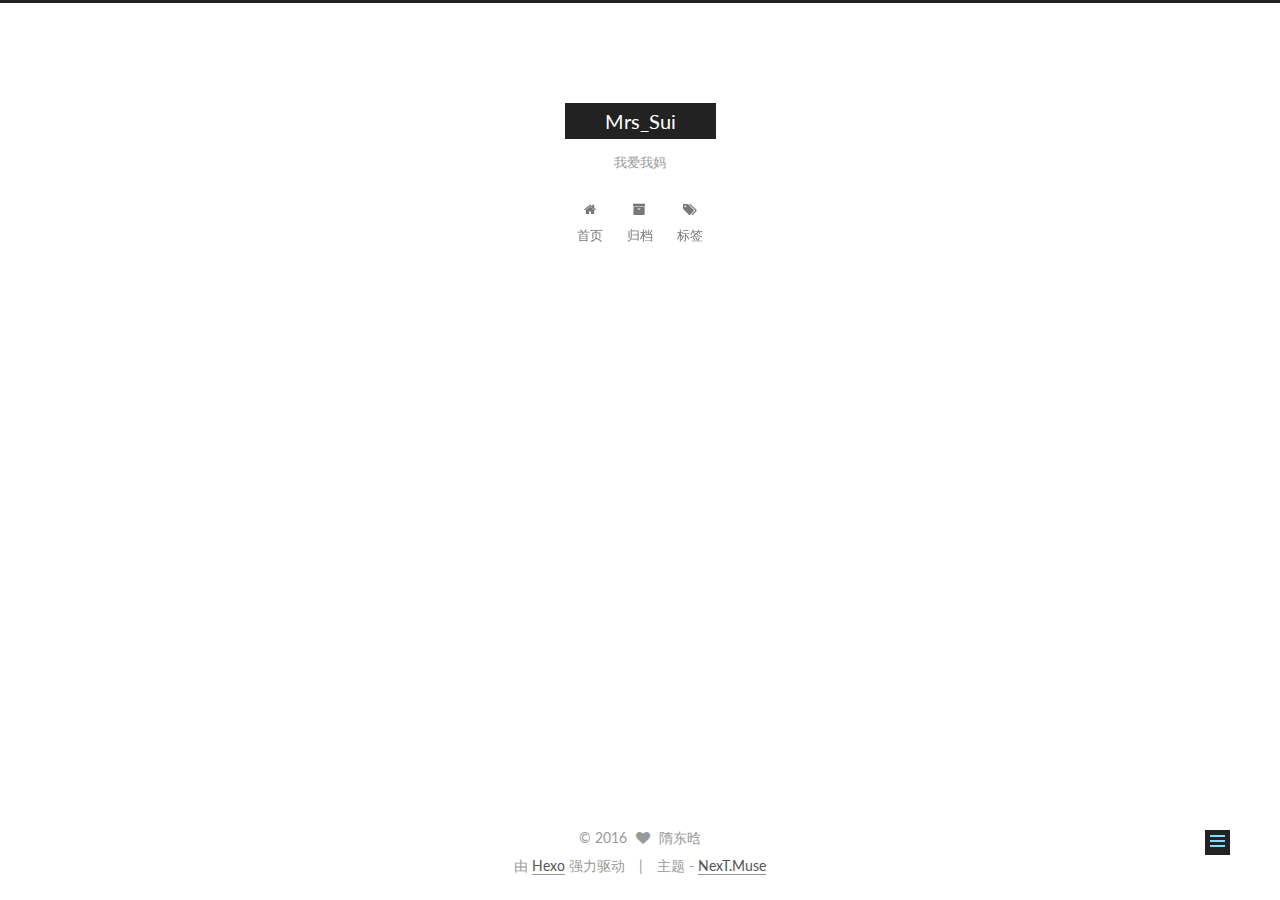
<file: 2016/08/12/OC/index.html>
<!doctype html>



  


<html class="theme-next muse use-motion">
<head>
  <meta charset="UTF-8"/>
<meta http-equiv="X-UA-Compatible" content="IE=edge,chrome=1" />
<meta name="viewport" content="width=device-width, initial-scale=1, maximum-scale=1"/>



<meta http-equiv="Cache-Control" content="no-transform" />
<meta http-equiv="Cache-Control" content="no-siteapp" />












  
  
  <link href="/vendors/fancybox/source/jquery.fancybox.css?v=2.1.5" rel="stylesheet" type="text/css" />




  
  
  
  

  
    
    
  

  

  

  

  

  
    
    
    <link href="//fonts.googleapis.com/css?family=Lato:300,300italic,400,400italic,700,700italic&subset=latin,latin-ext" rel="stylesheet" type="text/css">
  






<link href="/vendors/font-awesome/css/font-awesome.min.css?v=4.4.0" rel="stylesheet" type="text/css" />

<link href="/css/main.css?v=5.0.1" rel="stylesheet" type="text/css" />


  <meta name="keywords" content="Hexo, NexT" />








  <link rel="shortcut icon" type="image/x-icon" href="/favicon.ico?v=5.0.1" />






<meta property="og:type" content="article">
<meta property="og:title" content="first">
<meta property="og:url" content="http://yoursite.com/2016/08/12/OC/index.html">
<meta property="og:site_name" content="Mrs_Sui">
<meta property="og:updated_time" content="2016-08-12T14:47:24.000Z">
<meta name="twitter:card" content="summary">
<meta name="twitter:title" content="first">



<script type="text/javascript" id="hexo.configuration">
  var NexT = window.NexT || {};
  var CONFIG = {
    scheme: 'Muse',
    sidebar: {"position":"left","display":"post"},
    fancybox: true,
    motion: true,
    duoshuo: {
      userId: 0,
      author: '博主'
    }
  };
</script>




  <link rel="canonical" href="http://yoursite.com/2016/08/12/OC/"/>

  <title> first | Mrs_Sui </title>
</head>

<body itemscope itemtype="http://schema.org/WebPage" lang="zh-Hans">

  










  
  
    
  

  <div class="container one-collumn sidebar-position-left page-post-detail ">
    <div class="headband"></div>

    <header id="header" class="header" itemscope itemtype="http://schema.org/WPHeader">
      <div class="header-inner"><div class="site-meta ">
  

  <div class="custom-logo-site-title">
    <a href="/"  class="brand" rel="start">
      <span class="logo-line-before"><i></i></span>
      <span class="site-title">Mrs_Sui</span>
      <span class="logo-line-after"><i></i></span>
    </a>
  </div>
  <p class="site-subtitle">我爱我妈</p>
</div>

<div class="site-nav-toggle">
  <button>
    <span class="btn-bar"></span>
    <span class="btn-bar"></span>
    <span class="btn-bar"></span>
  </button>
</div>

<nav class="site-nav">
  

  
    <ul id="menu" class="menu">
      
        
        <li class="menu-item menu-item-home">
          <a href="/" rel="section">
            
              <i class="menu-item-icon fa fa-fw fa-home"></i> <br />
            
            首页
          </a>
        </li>
      
        
        <li class="menu-item menu-item-archives">
          <a href="/archives" rel="section">
            
              <i class="menu-item-icon fa fa-fw fa-archive"></i> <br />
            
            归档
          </a>
        </li>
      
        
        <li class="menu-item menu-item-tags">
          <a href="/tags" rel="section">
            
              <i class="menu-item-icon fa fa-fw fa-tags"></i> <br />
            
            标签
          </a>
        </li>
      

      
    </ul>
  

  
</nav>

 </div>
    </header>

    <main id="main" class="main">
      <div class="main-inner">
        <div class="content-wrap">
          <div id="content" class="content">
            

  <div id="posts" class="posts-expand">
    

  
  

  
  
  

  <article class="post post-type-normal " itemscope itemtype="http://schema.org/Article">

    
      <header class="post-header">

        
        
          <h1 class="post-title" itemprop="name headline">
            
            
              
                first
              
            
          </h1>
        

        <div class="post-meta">
          <span class="post-time">
            <span class="post-meta-item-icon">
              <i class="fa fa-calendar-o"></i>
            </span>
            <span class="post-meta-item-text">发表于</span>
            <time itemprop="dateCreated" datetime="2016-08-12T22:47:24+08:00" content="2016-08-12">
              2016-08-12
            </time>
          </span>

          

          
            
          

          

          
          

          
        </div>
      </header>
    


    <div class="post-body" itemprop="articleBody">

      
      

      
        
      
    </div>

    <div>
      
        

      
    </div>

    <div>
      
        

      
    </div>

    <footer class="post-footer">
      

      
        <div class="post-nav">
          <div class="post-nav-next post-nav-item">
            
              <a href="/2016/08/12/hello-world/" rel="next" title="Hello World">
                <i class="fa fa-chevron-left"></i> Hello World
              </a>
            
          </div>

          <div class="post-nav-prev post-nav-item">
            
          </div>
        </div>
      

      
      
    </footer>
  </article>



    <div class="post-spread">
      
    </div>
  </div>


          </div>
          


          
  <div class="comments" id="comments">
    
  </div>


        </div>
        
          
  
  <div class="sidebar-toggle">
    <div class="sidebar-toggle-line-wrap">
      <span class="sidebar-toggle-line sidebar-toggle-line-first"></span>
      <span class="sidebar-toggle-line sidebar-toggle-line-middle"></span>
      <span class="sidebar-toggle-line sidebar-toggle-line-last"></span>
    </div>
  </div>

  <aside id="sidebar" class="sidebar">
    <div class="sidebar-inner">

      

      
        <ul class="sidebar-nav motion-element">
          <li class="sidebar-nav-toc sidebar-nav-active" data-target="post-toc-wrap" >
            文章目录
          </li>
          <li class="sidebar-nav-overview" data-target="site-overview">
            站点概览
          </li>
        </ul>
      

      <section class="site-overview sidebar-panel ">
        <div class="site-author motion-element" itemprop="author" itemscope itemtype="http://schema.org/Person">
          <img class="site-author-image" itemprop="image"
               src="/images/avatar.gif"
               alt="隋东晗" />
          <p class="site-author-name" itemprop="name">隋东晗</p>
          <p class="site-description motion-element" itemprop="description"></p>
        </div>
        <nav class="site-state motion-element">
          <div class="site-state-item site-state-posts">
            <a href="/archives">
              <span class="site-state-item-count">2</span>
              <span class="site-state-item-name">日志</span>
            </a>
          </div>

          

          

        </nav>

        

        <div class="links-of-author motion-element">
          
        </div>

        
        

        
        

      </section>

      
        <section class="post-toc-wrap motion-element sidebar-panel sidebar-panel-active">
          <div class="post-toc">
            
              
            
            
              <p class="post-toc-empty">此文章未包含目录</p>
            
          </div>
        </section>
      

    </div>
  </aside>


        
      </div>
    </main>

    <footer id="footer" class="footer">
      <div class="footer-inner">
        <div class="copyright" >
  
  &copy; 
  <span itemprop="copyrightYear">2016</span>
  <span class="with-love">
    <i class="fa fa-heart"></i>
  </span>
  <span class="author" itemprop="copyrightHolder">隋东晗</span>
</div>

<div class="powered-by">
  由 <a class="theme-link" href="https://hexo.io">Hexo</a> 强力驱动
</div>

<div class="theme-info">
  主题 -
  <a class="theme-link" href="https://github.com/iissnan/hexo-theme-next">
    NexT.Muse
  </a>
</div>

        

        
      </div>
    </footer>

    <div class="back-to-top">
      <i class="fa fa-arrow-up"></i>
    </div>
  </div>

  

<script type="text/javascript">
  if (Object.prototype.toString.call(window.Promise) !== '[object Function]') {
    window.Promise = null;
  }
</script>









  



  
  <script type="text/javascript" src="/vendors/jquery/index.js?v=2.1.3"></script>

  
  <script type="text/javascript" src="/vendors/fastclick/lib/fastclick.min.js?v=1.0.6"></script>

  
  <script type="text/javascript" src="/vendors/jquery_lazyload/jquery.lazyload.js?v=1.9.7"></script>

  
  <script type="text/javascript" src="/vendors/velocity/velocity.min.js?v=1.2.1"></script>

  
  <script type="text/javascript" src="/vendors/velocity/velocity.ui.min.js?v=1.2.1"></script>

  
  <script type="text/javascript" src="/vendors/fancybox/source/jquery.fancybox.pack.js?v=2.1.5"></script>


  


  <script type="text/javascript" src="/js/src/utils.js?v=5.0.1"></script>

  <script type="text/javascript" src="/js/src/motion.js?v=5.0.1"></script>



  
  

  
  <script type="text/javascript" src="/js/src/scrollspy.js?v=5.0.1"></script>
<script type="text/javascript" src="/js/src/post-details.js?v=5.0.1"></script>



  


  <script type="text/javascript" src="/js/src/bootstrap.js?v=5.0.1"></script>



  



  




  
  

  

  

  

</body>
</html>
</file>
<file: css/main.css>
/* normalize.css v3.0.2 | MIT License | git.io/normalize */
html {
  font-family: sans-serif; /* 1 */
  -ms-text-size-adjust: 100%; /* 2 */
  -webkit-text-size-adjust: 100%; /* 2 */
}
body {
  margin: 0;
}
article,
aside,
details,
figcaption,
figure,
footer,
header,
hgroup,
main,
menu,
nav,
section,
summary {
  display: block;
}
audio,
canvas,
progress,
video {
  display: inline-block; /* 1 */
  vertical-align: baseline; /* 2 */
}
audio:not([controls]) {
  display: none;
  height: 0;
}
[hidden],
template {
  display: none;
}
a {
  background-color: transparent;
}
a:active,
a:hover {
  outline: 0;
}
abbr[title] {
  border-bottom: 1px dotted;
}
b,
strong {
  font-weight: bold;
}
dfn {
  font-style: italic;
}
h1 {
  font-size: 2em;
  margin: 0.67em 0;
}
mark {
  background: #ff0;
  color: #000;
}
small {
  font-size: 80%;
}
sub,
sup {
  font-size: 75%;
  line-height: 0;
  position: relative;
  vertical-align: baseline;
}
sup {
  top: -0.5em;
}
sub {
  bottom: -0.25em;
}
img {
  border: 0;
}
svg:not(:root) {
  overflow: hidden;
}
figure {
  margin: 1em 40px;
}
hr {
  -moz-box-sizing: content-box;
  box-sizing: content-box;
  height: 0;
}
pre {
  overflow: auto;
}
code,
kbd,
pre,
samp {
  font-family: monospace, monospace;
  font-size: 1em;
}
button,
input,
optgroup,
select,
textarea {
  color: inherit; /* 1 */
  font: inherit; /* 2 */
  margin: 0; /* 3 */
}
button {
  overflow: visible;
}
button,
select {
  text-transform: none;
}
button,
html input[type="button"],
input[type="reset"],
input[type="submit"] {
  -webkit-appearance: button; /* 2 */
  cursor: pointer; /* 3 */
}
button[disabled],
html input[disabled] {
  cursor: default;
}
button::-moz-focus-inner,
input::-moz-focus-inner {
  border: 0;
  padding: 0;
}
input {
  line-height: normal;
}
input[type="checkbox"],
input[type="radio"] {
  box-sizing: border-box; /* 1 */
  padding: 0; /* 2 */
}
input[type="number"]::-webkit-inner-spin-button,
input[type="number"]::-webkit-outer-spin-button {
  height: auto;
}
input[type="search"] {
  -webkit-appearance: textfield; /* 1 */
  -moz-box-sizing: content-box;
  -webkit-box-sizing: content-box; /* 2 */
  box-sizing: content-box;
}
input[type="search"]::-webkit-search-cancel-button,
input[type="search"]::-webkit-search-decoration {
  -webkit-appearance: none;
}
fieldset {
  border: 1px solid #c0c0c0;
  margin: 0 2px;
  padding: 0.35em 0.625em 0.75em;
}
legend {
  border: 0; /* 1 */
  padding: 0; /* 2 */
}
textarea {
  overflow: auto;
}
optgroup {
  font-weight: bold;
}
table {
  border-collapse: collapse;
  border-spacing: 0;
}
td,
th {
  padding: 0;
}
::selection {
  background: #262a30;
  color: #fff;
}
body {
  position: relative;
  font-family: 'Lato', "PingFang SC", "Microsoft YaHei", sans-serif;
  font-size: 14px;
  line-height: 2;
  color: #555;
  background: #fff;
}
@media (max-width: 767px) {
  body {
    padding-right: 0 !important;
  }
}
@media (min-width: 768px) and (max-width: 991px) {
  body {
    padding-right: 0 !important;
  }
}
@media (min-width: 1600px) {
  body {
    font-size: 16px;
  }
}
h1,
h2,
h3,
h4,
h5,
h6 {
  margin: 0;
  padding: 0;
  font-weight: bold;
  line-height: 1.5;
  font-family: 'Lato', "PingFang SC", "Microsoft YaHei", sans-serif;
}
h2,
h3,
h4,
h5,
h6 {
  margin: 20px 0 15px;
}
h1 {
  font-size: 22px;
}
@media (max-width: 767px) {
  h1 {
    font-size: 18px;
  }
}
h2 {
  font-size: 20px;
}
@media (max-width: 767px) {
  h2 {
    font-size: 16px;
  }
}
h3 {
  font-size: 18px;
}
@media (max-width: 767px) {
  h3 {
    font-size: 14px;
  }
}
h4 {
  font-size: 16px;
}
@media (max-width: 767px) {
  h4 {
    font-size: 12px;
  }
}
h5 {
  font-size: 14px;
}
@media (max-width: 767px) {
  h5 {
    font-size: 10px;
  }
}
h6 {
  font-size: 12px;
}
@media (max-width: 767px) {
  h6 {
    font-size: 8px;
  }
}
p {
  margin: 0 0 25px 0;
}
a {
  color: #555;
  text-decoration: none;
  border-bottom: 1px solid #999;
  word-wrap: break-word;
}
a:hover {
  color: #222;
  border-bottom-color: #222;
}
ul {
  list-style: none;
}
blockquote {
  margin: 0;
  padding: 0;
}
img {
  display: block;
  margin: auto;
  max-width: 100%;
  height: auto;
}
hr {
  margin: 40px 0;
  height: 3px;
  border: none;
  background-color: #ddd;
  background-image: repeating-linear-gradient(-45deg, #fff, #fff 4px, transparent 4px, transparent 8px);
}
blockquote {
  padding: 0 15px;
  color: #666;
  border-left: 4px solid #ddd;
}
blockquote cite::before {
  content: "-";
  padding: 0 5px;
}
dt {
  font-weight: 700;
}
dd {
  margin: 0;
  padding: 0;
}
.text-left {
  text-align: left;
}
.text-center {
  text-align: center;
}
.text-right {
  text-align: right;
}
.text-justify {
  text-align: justify;
}
.text-nowrap {
  white-space: nowrap;
}
.text-lowercase {
  text-transform: lowercase;
}
.text-uppercase {
  text-transform: uppercase;
}
.text-capitalize {
  text-transform: capitalize;
}
.center-block {
  display: block;
  margin-left: auto;
  margin-right: auto;
}
.clearfix:before,
.clearfix:after {
  content: " ";
  display: table;
}
.clearfix:after {
  clear: both;
}
.pullquote {
  width: 45%;
}
.pullquote.left {
  float: left;
  margin-left: 5px;
  margin-right: 10px;
}
.pullquote.right {
  float: right;
  margin-left: 10px;
  margin-right: 5px;
}
.affix.affix.affix {
  position: fixed;
}
.translation {
  margin-top: -20px;
  font-size: 14px;
  color: #999;
}
.scrollbar-measure {
  width: 100px;
  height: 100px;
  overflow: scroll;
  position: absolute;
  top: -9999px;
}
.use-motion .motion-element {
  opacity: 0;
}
#local-search-input {
  padding: 3px;
  border: none;
  text-indent: 14px;
  border-radius: 0;
  width: 140px;
  outline: none;
  border-bottom: 1px solid #999;
  background: inherit;
  opacity: 0.5;
}
#local-search-input:focus {
  opacity: 1;
}
.search-icon {
  position: absolute;
  top: 9px;
}
table {
  margin: 20px 0;
  width: 100%;
  border-collapse: collapse;
  border-spacing: 0;
  border: 1px solid #ddd;
  font-size: 14px;
  table-layout: fixed;
  word-wrap: break-all;
}
table>tbody>tr:nth-of-type(odd) {
  background-color: #f9f9f9;
}
table>tbody>tr:hover {
  background-color: #f5f5f5;
}
caption,
th,
td {
  padding: 8px;
  text-align: left;
  vertical-align: middle;
  font-weight: normal;
}
th,
td {
  border-bottom: 3px solid #ddd;
  border-right: 1px solid #eee;
}
th {
  padding-bottom: 10px;
  font-weight: 700;
}
td {
  border-bottom-width: 1px;
}
html,
body {
  height: 100%;
}
.container {
  position: relative;
  min-height: 100%;
}
.header-inner {
  margin: 0 auto;
  padding: 100px 0 70px;
  width: 700px;
}
@media (min-width: 1600px) {
  .container .header-inner {
    width: 900px;
  }
}
.main {
  padding-bottom: 150px;
}
.main-inner {
  margin: 0 auto;
  width: 700px;
}
@media (min-width: 1600px) {
  .container .main-inner {
    width: 900px;
  }
}
.footer {
  position: absolute;
  left: 0;
  bottom: 0;
  width: 100%;
  min-height: 50px;
}
.footer-inner {
  box-sizing: border-box;
  margin: 20px auto;
  width: 700px;
}
@media (min-width: 1600px) {
  .container .footer-inner {
    width: 900px;
  }
}
pre,
.highlight {
  overflow: auto;
  margin: 20px 0;
  padding: 15px;
  font-size: 13px;
  color: #4d4d4c;
  background: #f7f7f7;
  line-height: 1.6;
}
pre,
code {
  font-family: consolas, Menlo, "PingFang SC", "Microsoft YaHei", monospace;
}
code {
  padding: 2px 4px;
  word-break: break-all;
  color: #555;
  background: #eee;
  border-radius: 4px;
  font-size: 13px;
}
pre code {
  padding: 0;
  color: #4d4d4c;
  background: none;
  text-shadow: none;
}
.highlight pre {
  border: none;
  margin: 0;
  padding: 1px;
}
.highlight table {
  margin: 0;
  width: auto;
  border: none;
}
.highlight td {
  border: none;
  padding: 0;
}
.highlight figcaption {
  font-size: 1em;
  color: #4d4d4c;
  line-height: 1em;
  margin-bottom: 1em;
}
.highlight figcaption:before,
.highlight figcaption:after {
  content: " ";
  display: table;
}
.highlight figcaption:after {
  clear: both;
}
.highlight figcaption a {
  float: right;
  color: #4d4d4c;
}
.highlight figcaption a:hover {
  border-bottom-color: #4d4d4c;
}
.highlight .gutter pre {
  color: #666;
  text-align: right;
  padding-right: 20px;
}
.highlight .line {
  height: 20px;
}
.gist table {
  width: auto;
}
.gist table td {
  border: none;
}
pre .comment {
  color: #8e908c;
}
pre .variable,
pre .attribute,
pre .tag,
pre .regexp,
pre .ruby .constant,
pre .xml .tag .title,
pre .xml .pi,
pre .xml .doctype,
pre .html .doctype,
pre .css .id,
pre .css .class,
pre .css .pseudo {
  color: #c82829;
}
pre .number,
pre .preprocessor,
pre .built_in,
pre .literal,
pre .params,
pre .constant,
pre .command {
  color: #f5871f;
}
pre .ruby .class .title,
pre .css .rules .attribute,
pre .string,
pre .value,
pre .inheritance,
pre .header,
pre .ruby .symbol,
pre .xml .cdata,
pre .special,
pre .number,
pre .formula {
  color: #718c00;
}
pre .title,
pre .css .hexcolor {
  color: #3e999f;
}
pre .function,
pre .python .decorator,
pre .python .title,
pre .ruby .function .title,
pre .ruby .title .keyword,
pre .perl .sub,
pre .javascript .title,
pre .coffeescript .title {
  color: #4271ae;
}
pre .keyword,
pre .javascript .function {
  color: #8959a8;
}
.full-image.full-image.full-image {
  border: none;
  max-width: 100%;
  width: auto;
  margin: 20px auto;
}
@media (min-width: 992px) {
  .full-image.full-image.full-image {
    max-width: none;
    width: 126%;
    margin: 0 -13%;
  }
}
.blockquote-center,
.page-home .post-type-quote blockquote,
.page-post-detail .post-type-quote blockquote {
  position: relative;
  margin: 40px 0;
  padding: 0;
  border-left: none;
  text-align: center;
}
.blockquote-center::before,
.page-home .post-type-quote blockquote::before,
.page-post-detail .post-type-quote blockquote::before,
.blockquote-center::after,
.page-home .post-type-quote blockquote::after,
.page-post-detail .post-type-quote blockquote::after {
  position: absolute;
  content: ' ';
  display: block;
  width: 100%;
  height: 24px;
  opacity: 0.2;
  background-repeat: no-repeat;
  background-position: 0 -6px;
  background-size: 22px 22px;
}
.blockquote-center::before,
.page-home .post-type-quote blockquote::before,
.page-post-detail .post-type-quote blockquote::before {
  top: -20px;
  background-image: url("../images/quote-l.svg");
  border-top: 1px solid #ccc;
}
.blockquote-center::after,
.page-home .post-type-quote blockquote::after,
.page-post-detail .post-type-quote blockquote::after {
  bottom: -20px;
  background-image: url("../images/quote-r.svg");
  border-bottom: 1px solid #ccc;
  background-position: 100% 8px;
}
.blockquote-center p,
.page-home .post-type-quote blockquote p,
.page-post-detail .post-type-quote blockquote p,
.blockquote-center div,
.page-home .post-type-quote blockquote div,
.page-post-detail .post-type-quote blockquote div {
  text-align: center;
}
.post .post-body .group-picture img {
  box-sizing: border-box;
  padding: 0 3px;
  border: none;
}
.post .group-picture-row {
  overflow: hidden;
  margin-top: 6px;
}
.post .group-picture-row:first-child {
  margin-top: 0;
}
.post .group-picture-column {
  float: left;
}
.page-post-detail .post-body .group-picture-column {
  float: none;
  margin-top: 10px;
  width: auto !important;
}
.page-post-detail .post-body .group-picture-column img {
  margin: 0 auto;
}
.page-archive .group-picture-container {
  overflow: hidden;
}
.page-archive .group-picture-row {
  float: left;
}
.page-archive .group-picture-row:first-child {
  margin-top: 6px;
}
.page-archive .group-picture-column {
  max-width: 150px;
  max-height: 150px;
}
.btn {
  display: inline-block;
  padding: 0 20px;
  font-size: 14px;
  color: #fff;
  background: #222;
  border: 2px solid #222;
  text-decoration: none;
  border-radius: 0;
  transition-property: background-color;
  transition-duration: 0.2s;
  transition-timing-function: ease-in-out;
  transition-delay: 0s;
}
.btn:hover,
.post-more-link .btn:hover {
  border-color: #222;
  color: #222;
  background: #fff;
}
.btn-bar {
  display: block;
  width: 22px;
  height: 2px;
  background: #555;
  border-radius: 1px;
}
.btn-bar+.btn-bar {
  margin-top: 4px;
}
.pagination {
  margin: 120px 0 40px;
  text-align: center;
  border-top: 1px solid #eee;
}
.page-number-basic,
.pagination .prev,
.pagination .next,
.pagination .page-number,
.pagination .space {
  display: inline-block;
  position: relative;
  top: -1px;
  margin: 0 10px;
  padding: 0 10px;
  line-height: 30px;
}
@media (max-width: 767px) {
  .page-number-basic,
  .pagination .prev,
  .pagination .next,
  .pagination .page-number,
  .pagination .space {
    margin: 0 5px;
  }
}
.pagination .prev,
.pagination .next,
.pagination .page-number {
  border-bottom: 0;
  border-top: 1px solid #eee;
  transition-property: border-color;
  transition-duration: 0.2s;
  transition-timing-function: ease-in-out;
  transition-delay: 0s;
}
.pagination .prev:hover,
.pagination .next:hover,
.pagination .page-number:hover {
  border-top-color: #222;
}
.pagination .space {
  padding: 0;
  margin: 0;
}
.pagination .prev {
  margin-left: 0;
}
.pagination .next {
  margin-right: 0;
}
.pagination .page-number.current {
  color: #fff;
  background: #ccc;
  border-top-color: #ccc;
}
@media (max-width: 767px) {
  .pagination {
    border-top: none;
  }
  .pagination .prev,
  .pagination .next,
  .pagination .page-number {
    margin-bottom: 10px;
    border-top: 0;
    border-bottom: 1px solid #eee;
  }
  .pagination .prev:hover,
  .pagination .next:hover,
  .pagination .page-number:hover {
    border-bottom-color: #222;
  }
}
.comments {
  margin: 60px 20px 0;
}
.tag-cloud {
  text-align: center;
}
.tag-cloud a {
  display: inline-block;
  margin: 10px;
}
.back-to-top {
  box-sizing: border-box;
  position: fixed;
  bottom: -100px;
  right: 50px;
  z-index: 1050;
  padding: 0 6px;
  width: 25px;
  background: #222;
  font-size: 12px;
  opacity: 1;
  color: #fff;
  cursor: pointer;
  text-align: center;
  -webkit-transform: translateZ(0);
  transition-property: bottom;
  transition-duration: 0.2s;
  transition-timing-function: ease-in-out;
  transition-delay: 0s;
}
@media (max-width: 767px) {
  .back-to-top {
    display: none;
  }
}
@media (min-width: 768px) and (max-width: 991px) {
  .back-to-top {
    display: none;
  }
}
.back-to-top.back-to-top-on {
  bottom: 19px;
}
.header {
  background: #fff;
}
.header-inner {
  position: relative;
}
.headband {
  height: 3px;
  background: #222;
}
.site-meta {
  margin: 0;
  text-align: center;
}
@media (max-width: 767px) {
  .site-meta {
    text-align: center;
  }
}
.brand {
  position: relative;
  display: inline-block;
  padding: 0 40px;
  color: #fff;
  background: #222;
  border-bottom: none;
}
.brand:hover {
  color: #fff;
}
.logo {
  display: inline-block;
  margin-right: 5px;
  line-height: 36px;
  vertical-align: top;
}
.site-title {
  display: inline-block;
  vertical-align: top;
  line-height: 36px;
  font-size: 20px;
  font-weight: normal;
  font-family: 'Lato', "PingFang SC", "Microsoft YaHei", sans-serif;
}
.site-subtitle {
  margin-top: 10px;
  font-size: 13px;
  color: #999;
}
.use-motion .brand {
  opacity: 0;
}
.use-motion .logo,
.use-motion .site-title,
.use-motion .site-subtitle {
  opacity: 0;
  position: relative;
  top: -10px;
}
.site-nav-toggle {
  display: none;
  position: absolute;
  top: 10px;
  left: 10px;
}
@media (max-width: 767px) {
  .site-nav-toggle {
    display: block;
  }
}
.site-nav-toggle button {
  margin-top: 2px;
  padding: 9px 10px;
  background: transparent;
  border: none;
}
@media (max-width: 767px) {
  .site-nav {
    display: none;
    margin: 0 -10px;
    padding: 0 10px;
    clear: both;
    border-top: 1px solid #ddd;
  }
}
@media (min-width: 768px) and (max-width: 991px) {
  .site-nav {
    display: block !important;
  }
}
@media (min-width: 992px) {
  .site-nav {
    display: block !important;
  }
}
.menu {
  margin-top: 20px;
  padding-left: 0;
  text-align: center;
}
.menu .menu-item {
  display: inline-block;
  margin: 0 10px;
}
@media screen and (max-width: 767px) {
  .menu .menu-item {
    margin-top: 10px;
  }
}
.menu .menu-item a {
  display: block;
  font-size: 13px;
  text-transform: capitalize;
  line-height: inherit;
  border-bottom: 1px solid transparent;
  transition-property: border-color;
  transition-duration: 0.2s;
  transition-timing-function: ease-in-out;
  transition-delay: 0s;
}
.menu .menu-item a:hover {
  border-bottom-color: #222;
}
.menu .menu-item .fa {
  margin-right: 5px;
}
.use-motion .menu-item {
  opacity: 0;
}
.post-body {
  font-family: 'Lato', "PingFang SC", "Microsoft YaHei", sans-serif;
}
@media (max-width: 767px) {
  .post-body {
    word-break: break-word;
  }
}
.post-body .fancybox img {
  display: block !important;
  margin: 0 auto;
  cursor: pointer;
  cursor: zoom-in;
  cursor: -webkit-zoom-in;
}
.post-body .image-caption,
.post-body .figure .caption {
  margin: 10px auto 15px;
  text-align: center;
  font-size: 14px;
  color: #999;
  font-weight: bold;
  line-height: 1;
}
.post-sticky-flag {
  display: inline-block;
  font-size: 16px;
  -ms-transform: rotate(30deg);
  -webkit-transform: rotate(30deg);
  -moz-transform: rotate(30deg);
  -ms-transform: rotate(30deg);
  -o-transform: rotate(30deg);
  transform: rotate(30deg);
}
.posts-expand {
  padding-top: 40px;
}
@media (max-width: 767px) {
  .posts-expand {
    margin: 0 20px;
  }
  .post-body pre,
  .post-body .highlight {
    padding: 10px;
  }
  .post-body pre .gutter pre,
  .post-body .highlight .gutter pre {
    padding-right: 10px;
  }
}
@media (min-width: 992px) {
  .posts-expand .post-body {
    text-align: justify;
  }
}
.posts-expand .post-body h2,
.posts-expand .post-body h3,
.posts-expand .post-body h4,
.posts-expand .post-body h5,
.posts-expand .post-body h6 {
  padding-top: 10px;
}
.posts-expand .post-body h2 .header-anchor,
.posts-expand .post-body h3 .header-anchor,
.posts-expand .post-body h4 .header-anchor,
.posts-expand .post-body h5 .header-anchor,
.posts-expand .post-body h6 .header-anchor {
  float: right;
  margin-left: 10px;
  color: #ccc;
  border-bottom-style: none;
  visibility: hidden;
}
.posts-expand .post-body h2 .header-anchor:hover,
.posts-expand .post-body h3 .header-anchor:hover,
.posts-expand .post-body h4 .header-anchor:hover,
.posts-expand .post-body h5 .header-anchor:hover,
.posts-expand .post-body h6 .header-anchor:hover {
  color: inherit;
}
.posts-expand .post-body h2:hover .header-anchor,
.posts-expand .post-body h3:hover .header-anchor,
.posts-expand .post-body h4:hover .header-anchor,
.posts-expand .post-body h5:hover .header-anchor,
.posts-expand .post-body h6:hover .header-anchor {
  visibility: visible;
}
.posts-expand .post-body ul li {
  list-style: circle;
}
.posts-expand .post-body img {
  box-sizing: border-box;
  margin: auto;
  padding: 3px;
  border: 1px solid #ddd;
}
.posts-expand .fancybox img {
  margin: 0 auto;
}
@media (max-width: 767px) {
  .posts-collapse {
    margin: 0 20px;
  }
  .posts-collapse .post-title,
  .posts-collapse .post-meta {
    display: block;
    width: auto;
    text-align: left;
  }
}
.posts-collapse {
  position: relative;
  z-index: 1010;
  margin-left: 55px;
}
.posts-collapse::after {
  content: " ";
  position: absolute;
  top: 20px;
  left: 0;
  margin-left: -2px;
  width: 4px;
  height: 100%;
  background: #f5f5f5;
  z-index: -1;
}
@media (max-width: 767px) {
  .posts-collapse {
    margin: 0 20px;
  }
}
.posts-collapse .collection-title {
  position: relative;
  margin: 60px 0;
}
.posts-collapse .collection-title h2 {
  margin-left: 20px;
}
.posts-collapse .collection-title small {
  color: #bbb;
}
.posts-collapse .collection-title::before {
  content: " ";
  position: absolute;
  left: 0;
  top: 50%;
  margin-left: -4px;
  margin-top: -4px;
  width: 8px;
  height: 8px;
  background: #bbb;
  border-radius: 50%;
}
.posts-collapse .post {
  margin: 30px 0;
}
.posts-collapse .post-header {
  position: relative;
  transition-duration: 0.2s;
  transition-timing-function: ease-in-out;
  transition-delay: 0s;
  transition-property: border;
  border-bottom: 1px dashed #ccc;
}
.posts-collapse .post-header::before {
  content: " ";
  position: absolute;
  left: 0;
  top: 12px;
  width: 6px;
  height: 6px;
  margin-left: -4px;
  background: #bbb;
  border-radius: 50%;
  border: 1px solid #fff;
  transition-duration: 0.2s;
  transition-timing-function: ease-in-out;
  transition-delay: 0s;
  transition-property: background;
}
.posts-collapse .post-header:hover {
  border-bottom-color: #666;
}
.posts-collapse .post-header:hover::before {
  background: #222;
}
.posts-collapse .post-meta {
  position: absolute;
  font-size: 12px;
  left: 20px;
  top: 5px;
}
.posts-collapse .post-comments-count {
  display: none;
}
.posts-collapse .post-title {
  margin-left: 60px;
  font-size: 16px;
  font-weight: normal;
  line-height: inherit;
}
.posts-collapse .post-title::after {
  margin-left: 3px;
  opacity: 0.6;
}
.posts-collapse .post-title a {
  color: #666;
  border-bottom: none;
}
.page-home .post-type-quote .post-header,
.page-post-detail .post-type-quote .post-header,
.page-home .post-type-quote .post-tags,
.page-post-detail .post-type-quote .post-tags {
  display: none;
}
.posts-expand .post-title {
  font-size: 26px;
  text-align: center;
  word-break: break-word;
  font-weight: 400;
}
@media (max-width: 767px) {
  .posts-expand .post-title {
    font-size: 22px;
  }
}
.posts-expand .post-title-link {
  display: inline-block;
  position: relative;
  color: #555;
  border-bottom: none;
  line-height: 1.2;
  vertical-align: top;
}
.posts-expand .post-title-link::before {
  content: "";
  position: absolute;
  width: 100%;
  height: 2px;
  bottom: 0;
  left: 0;
  background-color: #000;
  visibility: hidden;
  -webkit-transform: scaleX(0);
  -moz-transform: scaleX(0);
  -ms-transform: scaleX(0);
  -o-transform: scaleX(0);
  transform: scaleX(0);
  transition-duration: 0.2s;
  transition-timing-function: ease-in-out;
  transition-delay: 0s;
}
.posts-expand .post-title-link:hover::before {
  visibility: visible;
  -webkit-transform: scaleX(1);
  -moz-transform: scaleX(1);
  -ms-transform: scaleX(1);
  -o-transform: scaleX(1);
  transform: scaleX(1);
}
.posts-expand .post-title-link .fa {
  font-size: 16px;
}
.posts-expand .post-meta {
  margin: 3px 0 60px 0;
  color: #999;
  font-family: 'Lato', "PingFang SC", "Microsoft YaHei", sans-serif;
  font-size: 12px;
  text-align: center;
}
.posts-expand .post-meta .post-category-list {
  display: inline-block;
  margin: 0;
  padding: 3px;
}
.posts-expand .post-meta .post-category-list-link {
  color: #999;
}
.post-meta-item-icon {
  display: none;
  margin-right: 3px;
}
@media (min-width: 768px) and (max-width: 991px) {
  .post-meta-item-icon {
    display: inline-block;
  }
}
@media (max-width: 767px) {
  .post-meta-item-icon {
    display: inline-block;
  }
}
@media (min-width: 768px) and (max-width: 991px) {
  .post-meta-item-text {
    display: none;
  }
}
@media (max-width: 767px) {
  .post-meta-item-text {
    display: none;
  }
}
@media (max-width: 767px) {
  .posts-expand .post-comments-count {
    display: none;
  }
}
.post-more-link {
  margin-top: 50px;
}
.post-more-link .btn {
  color: #fff;
  font-size: 14px;
  background: #222;
  border-radius: 0;
  line-height: 2;
}
.posts-expand .post-tags {
  margin-top: 40px;
  text-align: center;
}
.posts-expand .post-tags a {
  display: inline-block;
  margin-right: 10px;
  font-size: 13px;
}
.post-nav {
  overflow: hidden;
  margin-top: 60px;
  padding: 10px;
  white-space: nowrap;
  border-top: 1px solid #eee;
}
.post-nav-item {
  display: inline-block;
  width: 50%;
  white-space: normal;
}
.post-nav-item a {
  position: relative;
  display: inline-block;
  line-height: 25px;
  font-size: 14px;
  color: #555;
  border-bottom: none;
}
.post-nav-item a:hover {
  color: #222;
  border-bottom: none;
}
.post-nav-item a:active {
  top: 2px;
}
.post-nav-item a i {
  font-size: 12px;
}
.post-nav-prev {
  text-align: right;
}
.posts-expand .post-eof {
  display: block;
  margin: 80px auto 60px;
  width: 8%;
  height: 1px;
  background: #ccc;
  text-align: center;
}
.post:last-child .post-eof.post-eof.post-eof {
  display: none;
}
.post-gallery {
  display: table;
  table-layout: fixed;
  width: 100%;
  border-collapse: separate;
}
.post-gallery-row {
  display: table-row;
}
.post-gallery .post-gallery-img {
  display: table-cell;
  text-align: center;
  vertical-align: middle;
  border: none;
}
.post-gallery .post-gallery-img img {
  max-width: 100%;
  max-height: 100%;
  border: none;
}
.fancybox-close,
.fancybox-close:hover {
  border: none;
}
.sidebar {
  position: fixed;
  right: 0;
  top: 0;
  bottom: 0;
  width: 0;
  z-index: 1040;
  box-shadow: inset 0 2px 6px #000;
  background: #222;
  -webkit-transform: translateZ(0);
}
.sidebar a {
  color: #999;
  border-bottom-color: #555;
}
.sidebar a:hover {
  color: #eee;
}
@media (min-width: 768px) and (max-width: 991px) {
  .sidebar {
    display: none !important;
  }
}
@media (max-width: 767px) {
  .sidebar {
    display: none !important;
  }
}
.sidebar-inner {
  position: relative;
  padding: 20px 10px;
  color: #999;
  text-align: center;
}
.sidebar-toggle {
  position: fixed;
  right: 50px;
  bottom: 45px;
  width: 15px;
  height: 15px;
  padding: 5px;
  background: #222;
  line-height: 0;
  z-index: 1050;
  cursor: pointer;
  -webkit-transform: translateZ(0);
}
@media (min-width: 768px) and (max-width: 991px) {
  .sidebar-toggle {
    display: none;
  }
}
@media (max-width: 767px) {
  .sidebar-toggle {
    display: none;
  }
}
.sidebar-toggle-line {
  position: relative;
  display: inline-block;
  vertical-align: top;
  height: 2px;
  width: 100%;
  background: #fff;
  margin-top: 3px;
}
.sidebar-toggle-line:first-child {
  margin-top: 0;
}
.site-author-image {
  display: block;
  margin: 0 auto;
  padding: 2px;
  max-width: 96px;
  height: auto;
  border: 2px solid #333;
}
.site-author-name {
  margin: 5px 0 0;
  text-align: center;
  color: #f5f5f5;
  font-weight: normal;
}
.site-description {
  margin-top: 5px;
  text-align: center;
  font-size: 14px;
  color: #999;
}
.site-state {
  overflow: hidden;
  line-height: 1.4;
  white-space: nowrap;
  text-align: center;
}
.site-state-item {
  display: inline-block;
  padding: 0 15px;
  border-left: 1px solid #333;
}
.site-state-item:first-child {
  border-left: none;
}
.site-state-item a {
  border-bottom: none;
}
.site-state-item-count {
  display: block;
  text-align: center;
  color: inherit;
  font-weight: 600;
  font-size: 18px;
}
.site-state-item-name {
  font-size: 13px;
  color: inherit;
}
.feed-link {
  margin-top: 20px;
}
.feed-link a {
  display: inline-block;
  padding: 0 15px;
  color: #fc6423;
  border: 1px solid #fc6423;
  border-radius: 4px;
}
.feed-link a i {
  color: #fc6423;
  font-size: 14px;
}
.feed-link a:hover {
  color: #fff;
  background: #fc6423;
}
.feed-link a:hover i {
  color: #fff;
}
.links-of-author {
  margin-top: 20px;
}
.links-of-author a {
  display: inline-block;
  vertical-align: middle;
  margin-right: 10px;
  margin-bottom: 10px;
  border-bottom-color: #555;
  font-size: 13px;
}
.links-of-author a:before {
  display: inline-block;
  vertical-align: middle;
  margin-right: 3px;
  content: " ";
  width: 4px;
  height: 4px;
  border-radius: 50%;
  background: #c4a6f0;
}
.links-of-blogroll {
  font-size: 13px;
}
.links-of-blogroll-title {
  margin-top: 20px;
  font-size: 14px;
  font-weight: 600;
}
.links-of-blogroll-list {
  margin: 0;
  padding: 0;
}
.links-of-blogroll-item {
  padding: 2px 10px;
}
.sidebar-nav {
  margin: 0 0 20px;
  padding-left: 0;
}
.sidebar-nav li {
  display: inline-block;
  cursor: pointer;
  border-bottom: 1px solid transparent;
  font-size: 14px;
  color: #555;
}
.sidebar-nav li:hover {
  color: #f5f5f5;
}
.page-post-detail .sidebar-nav-toc {
  padding: 0 5px;
}
.page-post-detail .sidebar-nav-overview {
  margin-left: 10px;
}
.sidebar-nav .sidebar-nav-active {
  color: #87daff;
  border-bottom-color: #87daff;
}
.sidebar-nav .sidebar-nav-active:hover {
  color: #87daff;
}
.sidebar-panel {
  display: none;
}
.sidebar-panel-active {
  display: block;
}
.post-toc-empty {
  font-size: 14px;
  color: #666;
}
.post-toc-wrap {
  overflow: hidden;
}
.post-toc {
  overflow: auto;
}
.post-toc ol {
  margin: 0;
  padding: 0 2px 5px 10px;
  text-align: left;
  list-style: none;
  font-size: 14px;
}
.post-toc ol > ol {
  padding-left: 0;
}
.post-toc ol a {
  transition-duration: 0.2s;
  transition-timing-function: ease-in-out;
  transition-delay: 0s;
  transition-property: all;
  color: #999;
  border-bottom-color: #555;
}
.post-toc ol a:hover {
  color: #ccc;
  border-bottom-color: #ccc;
}
.post-toc .nav-item {
  overflow: hidden;
  text-overflow: ellipsis;
  white-space: nowrap;
  line-height: 1.8;
}
.post-toc .nav .nav-child {
  display: none;
}
.post-toc .nav .active > .nav-child {
  display: block;
}
.post-toc .nav .active-current > .nav-child {
  display: block;
}
.post-toc .nav .active-current > .nav-child > .nav-item {
  display: block;
}
.post-toc .nav .active > a {
  color: #87daff;
  border-bottom-color: #87daff;
}
.post-toc .nav .active-current > a {
  color: #87daff;
}
.post-toc .nav .active-current > a:hover {
  color: #87daff;
}
.footer {
  font-size: 14px;
  color: #999;
}
.footer img {
  border: none;
}
.footer-inner {
  text-align: center;
}
.with-love {
  display: inline-block;
  margin: 0 5px;
}
.powered-by,
.theme-info {
  display: inline-block;
}
.powered-by {
  margin-right: 10px;
}
.powered-by::after {
  content: "|";
  padding-left: 10px;
}
.cc-license {
  margin-top: 10px;
  text-align: center;
}
.cc-license .cc-opacity {
  opacity: 0.7;
  border-bottom: none;
}
.cc-license .cc-opacity:hover {
  opacity: 0.9;
}
.cc-license img {
  display: inline-block;
}
.theme-next #ds-thread #ds-reset {
  color: #555;
}
.theme-next #ds-thread #ds-reset .ds-replybox {
  margin-bottom: 30px;
}
.theme-next #ds-thread #ds-reset .ds-replybox .ds-avatar,
.theme-next #ds-reset .ds-avatar img {
  box-shadow: none;
}
.theme-next #ds-thread #ds-reset .ds-textarea-wrapper {
  border-color: #c7d4e1;
  background: none;
  border-top-right-radius: 3px;
  border-top-left-radius: 3px;
}
.theme-next #ds-thread #ds-reset .ds-textarea-wrapper textarea {
  height: 60px;
}
.theme-next #ds-reset .ds-rounded-top {
  border-radius: 0;
}
.theme-next #ds-thread #ds-reset .ds-post-toolbar {
  box-sizing: border-box;
  border: 1px solid #c7d4e1;
  background: #f6f8fa;
}
.theme-next #ds-thread #ds-reset .ds-post-options {
  height: 40px;
  border: none;
  background: none;
}
.theme-next #ds-thread #ds-reset .ds-toolbar-buttons {
  top: 11px;
}
.theme-next #ds-thread #ds-reset .ds-sync {
  top: 5px;
}
.theme-next #ds-thread #ds-reset .ds-post-button {
  top: 4px;
  right: 5px;
  width: 90px;
  height: 30px;
  border: 1px solid #c5ced7;
  border-radius: 3px;
  background-image: linear-gradient(#fbfbfc, #f5f7f9);
  color: #60676d;
}
.theme-next #ds-thread #ds-reset .ds-post-button:hover {
  background-position: 0 -30px;
  color: #60676d;
}
.theme-next #ds-thread #ds-reset .ds-comments-info {
  padding: 10px 0;
}
.theme-next #ds-thread #ds-reset .ds-sort {
  display: none;
}
.theme-next #ds-thread #ds-reset li.ds-tab a.ds-current {
  border: none;
  background: #f6f8fa;
  color: #60676d;
}
.theme-next #ds-thread #ds-reset li.ds-tab a.ds-current:hover {
  background-color: #e9f0f7;
  color: #60676d;
}
.theme-next #ds-thread #ds-reset li.ds-tab a {
  border-radius: 2px;
  padding: 5px;
}
.theme-next #ds-thread #ds-reset .ds-login-buttons p {
  color: #999;
  line-height: 36px;
}
.theme-next #ds-thread #ds-reset .ds-login-buttons .ds-service-list li {
  height: 28px;
}
.theme-next #ds-thread #ds-reset .ds-service-list a {
  background: none;
  padding: 5px;
  border: 1px solid;
  border-radius: 3px;
  text-align: center;
}
.theme-next #ds-thread #ds-reset .ds-service-list a:hover {
  color: #fff;
  background: #666;
}
.theme-next #ds-thread #ds-reset .ds-service-list .ds-weibo {
  color: #fc9b00;
  border-color: #fc9b00;
}
.theme-next #ds-thread #ds-reset .ds-service-list .ds-weibo:hover {
  background: #fc9b00;
}
.theme-next #ds-thread #ds-reset .ds-service-list .ds-qq {
  color: #60a3ec;
  border-color: #60a3ec;
}
.theme-next #ds-thread #ds-reset .ds-service-list .ds-qq:hover {
  background: #60a3ec;
}
.theme-next #ds-thread #ds-reset .ds-service-list .ds-renren {
  color: #2e7ac4;
  border-color: #2e7ac4;
}
.theme-next #ds-thread #ds-reset .ds-service-list .ds-renren:hover {
  background: #2e7ac4;
}
.theme-next #ds-thread #ds-reset .ds-service-list .ds-douban {
  color: #37994c;
  border-color: #37994c;
}
.theme-next #ds-thread #ds-reset .ds-service-list .ds-douban:hover {
  background: #37994c;
}
.theme-next #ds-thread #ds-reset .ds-service-list .ds-kaixin {
  color: #fef20d;
  border-color: #fef20d;
}
.theme-next #ds-thread #ds-reset .ds-service-list .ds-kaixin:hover {
  background: #fef20d;
}
.theme-next #ds-thread #ds-reset .ds-service-list .ds-netease {
  color: #f00;
  border-color: #f00;
}
.theme-next #ds-thread #ds-reset .ds-service-list .ds-netease:hover {
  background: #f00;
}
.theme-next #ds-thread #ds-reset .ds-service-list .ds-sohu {
  color: #ffcb05;
  border-color: #ffcb05;
}
.theme-next #ds-thread #ds-reset .ds-service-list .ds-sohu:hover {
  background: #ffcb05;
}
.theme-next #ds-thread #ds-reset .ds-service-list .ds-baidu {
  color: #2831e0;
  border-color: #2831e0;
}
.theme-next #ds-thread #ds-reset .ds-service-list .ds-baidu:hover {
  background: #2831e0;
}
.theme-next #ds-thread #ds-reset .ds-service-list .ds-google {
  color: #166bec;
  border-color: #166bec;
}
.theme-next #ds-thread #ds-reset .ds-service-list .ds-google:hover {
  background: #166bec;
}
.theme-next #ds-thread #ds-reset .ds-service-list .ds-weixin {
  color: #00ce0d;
  border-color: #00ce0d;
}
.theme-next #ds-thread #ds-reset .ds-service-list .ds-weixin:hover {
  background: #00ce0d;
}
.theme-next #ds-thread #ds-reset .ds-service-list .ds-more-services {
  border: none;
}
.theme-next #ds-thread #ds-reset .ds-service-list .ds-more-services:hover {
  background: none;
}
.theme-next #ds-reset .duoshuo-ua-admin {
  display: inline-block;
  color: #f00;
}
.theme-next #ds-reset .duoshuo-ua-platform,
.theme-next #ds-reset .duoshuo-ua-browser {
  color: #ccc;
}
.theme-next #ds-reset .duoshuo-ua-platform .fa,
.theme-next #ds-reset .duoshuo-ua-browser .fa {
  display: inline-block;
  margin-right: 3px;
}
.theme-next #ds-reset .duoshuo-ua-separator {
  display: inline-block;
  margin-left: 5px;
}
.theme-next .this_ua {
  background-color: #ccc !important;
  border-radius: 4px;
  padding: 0 5px !important;
  margin: 1px 1px !important;
  border: 1px solid #bbb !important;
  color: #fff;
  display: inline-block !important;
}
.theme-next .this_ua.admin {
  background-color: #d9534f !important;
  border-color: #d9534f !important;
}
.theme-next .this_ua.platform.iOS,
.theme-next .this_ua.platform.Mac,
.theme-next .this_ua.platform.Windows {
  background-color: #39b3d7 !important;
  border-color: #46b8da !important;
}
.theme-next .this_ua.platform.Linux {
  background-color: #3a3a3a !important;
  border-color: #1f1f1f !important;
}
.theme-next .this_ua.platform.Android {
  background-color: #00c47d !important;
  border-color: #01b171 !important;
}
.theme-next .this_ua.browser.Mobile,
.theme-next .this_ua.browser.Chrome {
  background-color: #5cb85c !important;
  border-color: #4cae4c !important;
}
.theme-next .this_ua.browser.Firefox {
  background-color: #f0ad4e !important;
  border-color: #eea236 !important;
}
.theme-next .this_ua.browser.Maxthon,
.theme-next .this_ua.browser.IE {
  background-color: #428bca !important;
  border-color: #357ebd !important;
}
.theme-next .this_ua.browser.baidu,
.theme-next .this_ua.browser.UCBrowser,
.theme-next .this_ua.browser.Opera {
  background-color: #d9534f !important;
  border-color: #d43f3a !important;
}
.theme-next .this_ua.browser.Android,
.theme-next .this_ua.browser.QQBrowser {
  background-color: #78ace9 !important;
  border-color: #4cae4c !important;
}
.post-spread {
  margin-top: 20px;
  text-align: center;
}
.jiathis_style {
  display: inline-block;
}
.jiathis_style a {
  border: none;
}
.post-spread {
  margin-top: 20px;
  text-align: center;
}
.bdshare-slide-button-box a {
  border: none;
}
.bdsharebuttonbox {
  display: inline-block;
}
.bdsharebuttonbox a {
  border: none;
}
ul.search-result-list {
  padding-left: 0px;
  margin: 0px 5px 0px 8px;
}
p.search-result {
  border-bottom: 1px dashed #ccc;
  padding: 5px 0;
}
a.search-result-title {
  font-weight: bold;
}
a.search-result {
  border-bottom: transparent;
  display: block;
  white-space: nowrap;
  overflow: hidden;
  text-overflow: ellipsis;
}
.search-keyword {
  border-bottom: 1px dashed #4088b8;
  font-weight: bold;
}
#local-search-result {
  height: 90%;
  overflow: auto;
}
.popup {
  display: none;
  position: fixed;
  top: 10%;
  left: 50%;
  width: 700px;
  height: 80%;
  margin-left: -350px;
  padding: 3px 0 0 10px;
  background: #fff;
  color: #333;
  z-index: 9999;
  border-radius: 5px;
}
@media (max-width: 767px) {
  .popup {
    padding: 3px;
    top: 0;
    left: 0;
    margin: 0;
    width: 100%;
    height: 100%;
    border-radius: 0px;
  }
}
.popoverlay {
  position: fixed;
  width: 100%;
  height: 100%;
  top: 0px;
  left: 0px;
  z-index: 2080;
  background-color: rgba(0,0,0,0.3);
}
#local-search-input {
  margin-bottom: 10px;
  width: 50%;
}
.popup-btn-close {
  position: absolute;
  top: 6px;
  right: 14px;
  color: #4ebd79;
  font-size: 14px;
  font-weight: bold;
  text-transform: uppercase;
  cursor: pointer;
}
#no-result {
  position: absolute;
  left: 44%;
  top: 42%;
  color: #ccc;
}
.site-uv,
.site-pv,
.page-pv {
  display: inline-block;
}
.site-uv .busuanzi-value,
.site-pv .busuanzi-value,
.page-pv .busuanzi-value {
  margin: 0 5px;
}
.site-uv {
  margin-right: 10px;
}
.site-uv::after {
  content: "|";
  padding-left: 10px;
}
.use-motion .post {
  opacity: 0;
}
.page-archive .archive-page-counter {
  position: relative;
  top: 3px;
  left: 20px;
}
@media (max-width: 767px) {
  .page-archive .archive-page-counter {
    top: 5px;
  }
}
.page-archive .posts-collapse .archive-move-on {
  position: absolute;
  top: 11px;
  left: 0;
  margin-left: -6px;
  width: 10px;
  height: 10px;
  opacity: 0.5;
  background: #555;
  border: 1px solid #fff;
  border-radius: 50%;
}
.category-all-page .category-all-title {
  text-align: center;
}
.category-all-page .category-all {
  margin-top: 20px;
}
.category-all-page .category-list {
  margin: 0;
  padding: 0;
  list-style: none;
}
.category-all-page .category-list-item {
  margin: 5px 10px;
}
.category-all-page .category-list-count {
  color: #bbb;
}
.category-all-page .category-list-count:before {
  display: inline;
  content: " (";
}
.category-all-page .category-list-count:after {
  display: inline;
  content: ") ";
}
.category-all-page .category-list-child {
  padding-left: 10px;
}
.page-post-detail .sidebar-toggle-line {
  background: #87daff;
}
.page-post-detail .comments {
  overflow: hidden;
}
@media (max-width: 767px) {
  .header-inner,
  .container .main-inner,
  .footer-inner {
    width: auto;
  }
}
.custom-logo .site-meta-headline {
  text-align: center;
}
.custom-logo .brand {
  background: none;
}
.custom-logo .site-title {
  margin: 10px auto 0;
  font-size: 24px;
  color: #222;
}
.custom-logo .site-title a {
  border: none;
}
.custom-logo-image {
  margin: 0 auto;
  padding: 5px;
  max-width: 150px;
  background: #fff;
}
@media (max-width: 767px) {
  .site-nav {
    position: absolute;
    left: 0;
    top: 52px;
    margin: 0;
    width: 100%;
    padding: 0;
    background: #fff;
    border-bottom: 1px solid #ddd;
  }
}
@media (max-width: 767px) {
  .menu {
    text-align: left;
  }
}
@media (max-width: 767px) {
  .menu .menu-item {
    display: block;
    margin: 0 10px;
    vertical-align: top;
  }
}
@media (max-width: 767px) {
  .menu .menu-item br {
    display: none;
  }
}
@media (max-width: 767px) {
  .menu .menu-item a {
    padding: 5px 10px;
  }
}
.menu .menu-item .fa {
  margin-right: 0;
}
.site-search form {
  display: none;
}
.links-of-blogroll-inline .links-of-blogroll-item {
  display: inline-block;
}
</file>
